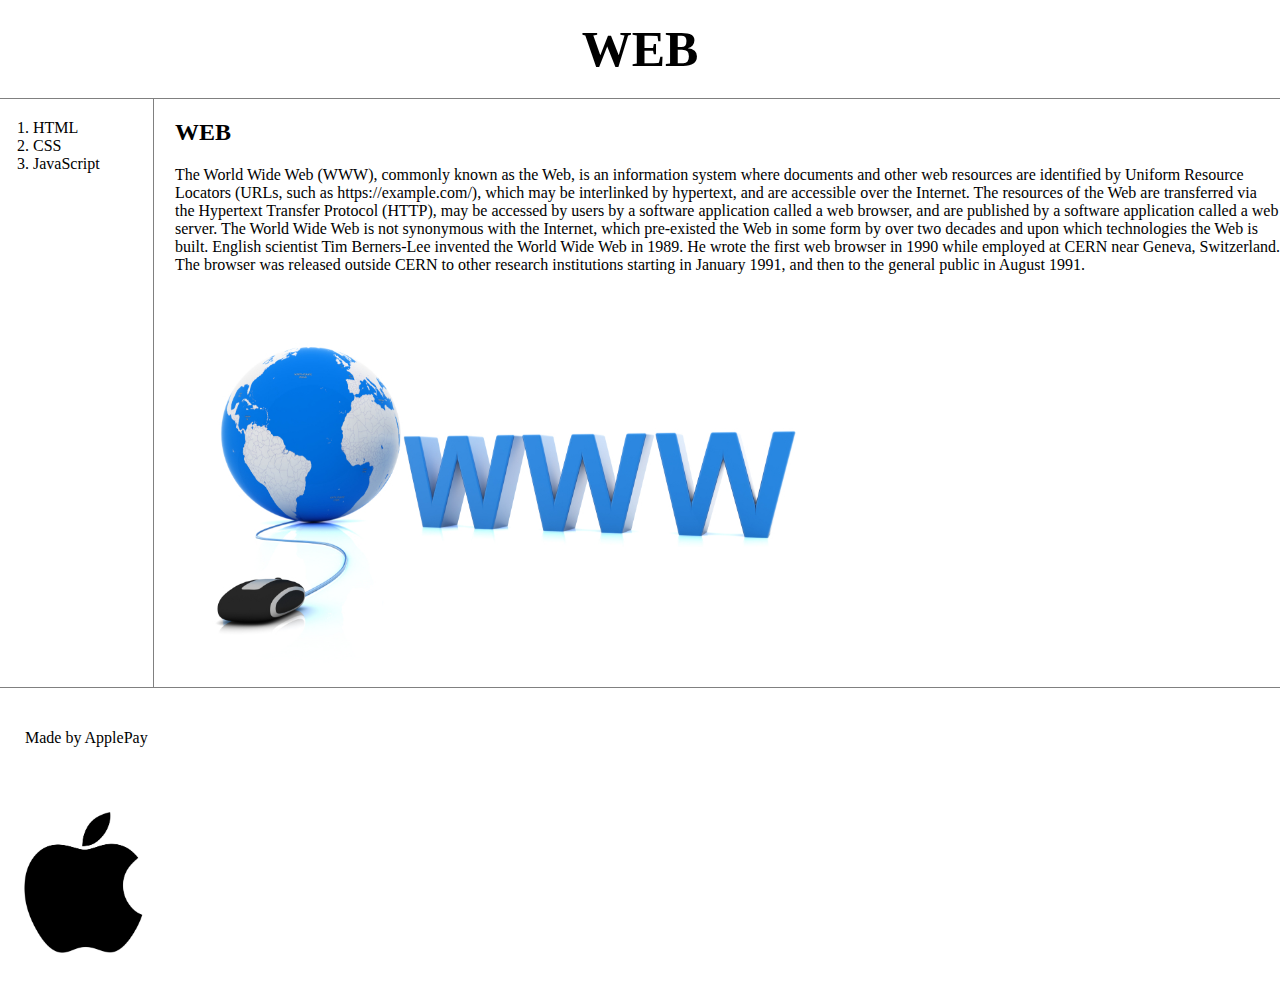
<file: index.html>
<!DOCTYPE html>
<html>
   <head>
       <title>WEB1-WEB</title>
       <meta charset="utf-8">
       <link rel="stylesheet" href="style.css">
   </head>
   <body>
     <h1><a href="index.html">WEB</a></h1>
     <div id="grid">
       <ol>
         <li><a href="1.html">HTML</a></li>
         <li><a href="2.html">CSS</a></li>
         <li><a href="3.html">JavaScript</a></li>
       </ol>
       <div id="article">
       <h2>WEB</h2>
       <p>The World Wide Web (WWW), commonly known as the Web, is an information system where documents and other web resources are identified by Uniform Resource Locators (URLs, such as https://example.com/),
          which may be interlinked by hypertext, and are accessible over the Internet. The resources of the Web are transferred via the Hypertext Transfer Protocol (HTTP),
          may be accessed by users by a software application called a web browser, and are published by a software application called a web server. The World Wide Web is not synonymous with the Internet,
          which pre-existed the Web in some form by over two decades and upon which technologies the Web is built.
          English scientist Tim Berners-Lee invented the World Wide Web in 1989. He wrote the first web browser in 1990 while employed at CERN near Geneva, Switzerland.
          The browser was released outside CERN to other research institutions starting in January 1991, and then to the general public in August 1991.</p>
          <img src="web.jpg" width="60%">
          </div>
        </div>
        <p id="beta">Made by ApplePay</p>
        <img src="applelogo.png" width="10%" id="majinzoa">
   </body>
</html>
</file>
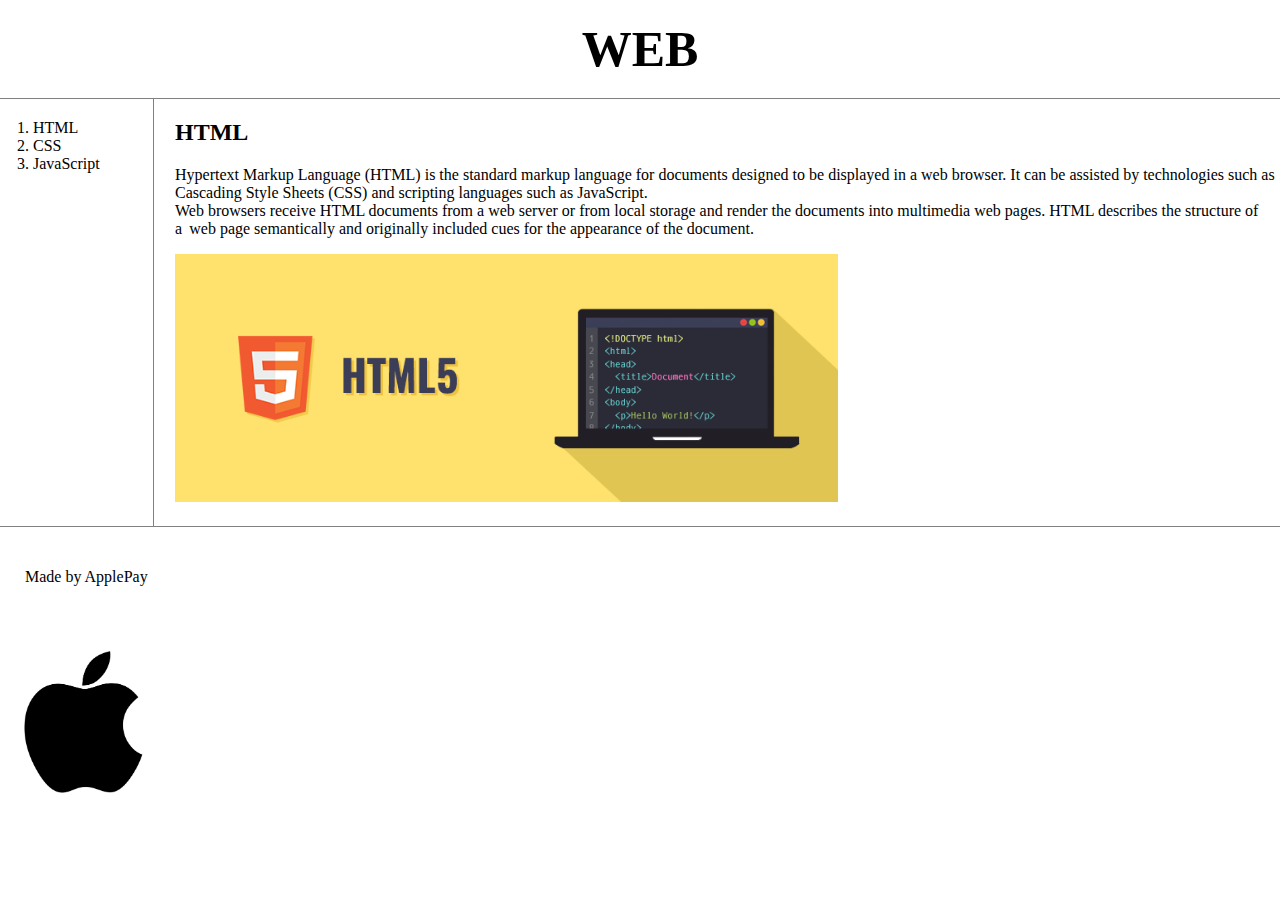
<file: 1.html>
<!DOCTYPE html>

  <head>
    <meta charset="utf-8">
    <title>WEB-HTML</title>
    <link rel="stylesheet" href="style.css">
  </head>
  <body>
<h1><a href="index.html">WEB</a></h1>
<div id="grid">
  <ol>
    <li><a href="1.html">HTML</a></li>
    <li><a href="2.html">CSS</a></li>
    <li><a href="3.html">JavaScript</a></li>
  </ol>
  <div id="article">
    <h2>HTML</h2>
    <p>
      Hypertext Markup Language (HTML) is the standard markup language for documents designed to be displayed in a web browser.
      It can be assisted by technologies such as Cascading Style Sheets (CSS) and scripting languages such as JavaScript.
      <br>
      Web browsers receive HTML documents from a web server or from local storage and render the documents into multimedia web pages.
      HTML describes the structure of a<a href="egg.html" id="shit">a</a>web page semantically and originally included cues for the appearance of the document.
    </p>

    <img src="html-illustration.png" width="60%">
  </div>
</div>
  <p id="beta">Made by ApplePay</p>
  <img src="applelogo.png" width="10%" id="majinzoa">
  </body>
</html>
</file>
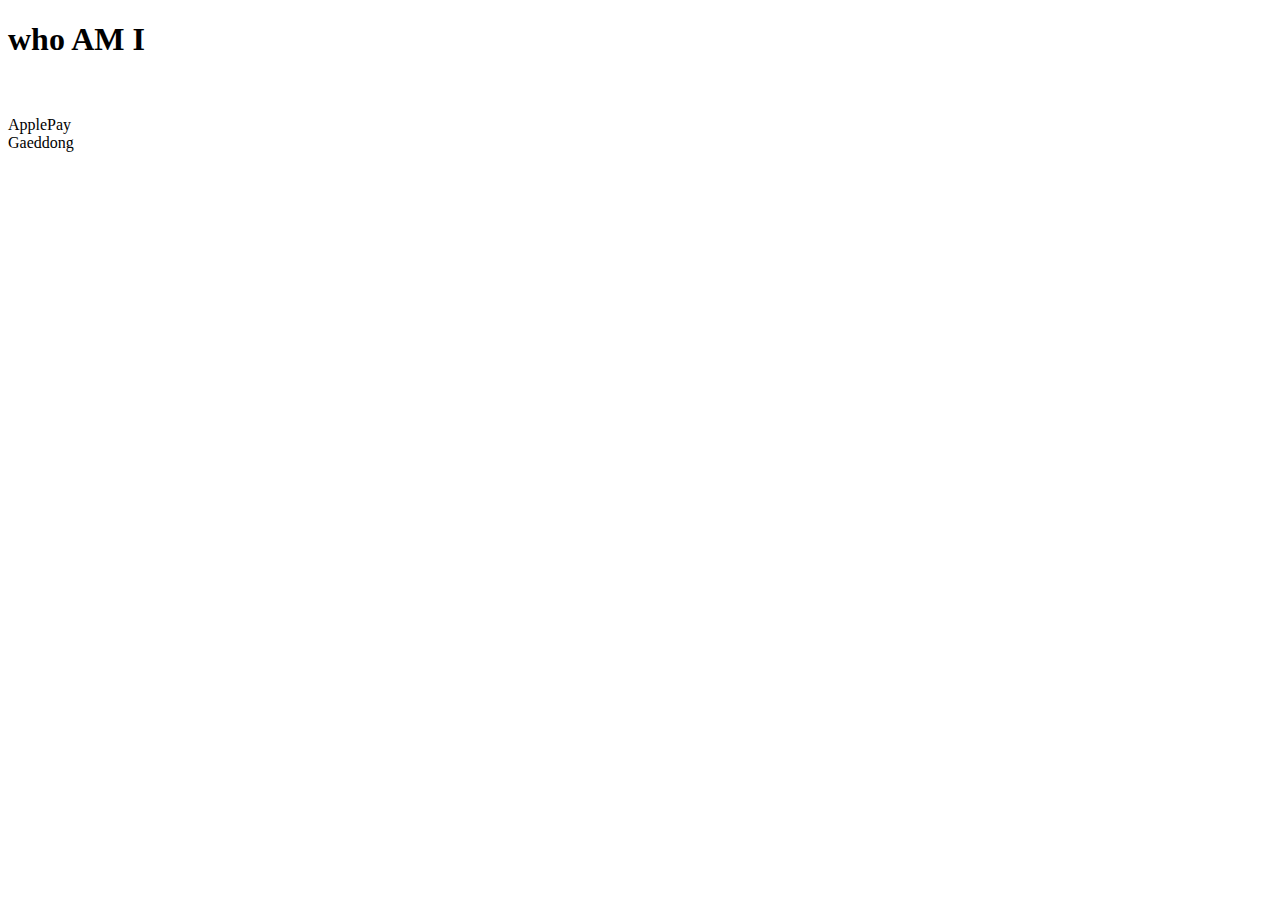
<file: 10-2.html>
<!DOCTYPE html>
<html>
  <head>
    <meta charset="utf-8">
    <title>lol</title>
    <style>
      a{
       color:black;
        text-decoration:none;
      }
      </style>
  </head>
  <body>
    <h1>who AM I </h1>
    <br>
    <br>
    <a href="shit.html">ApplePay</a>
    <br>
    <a href="choose.html">Gaeddong</a>

  </body>
</html>
</file>
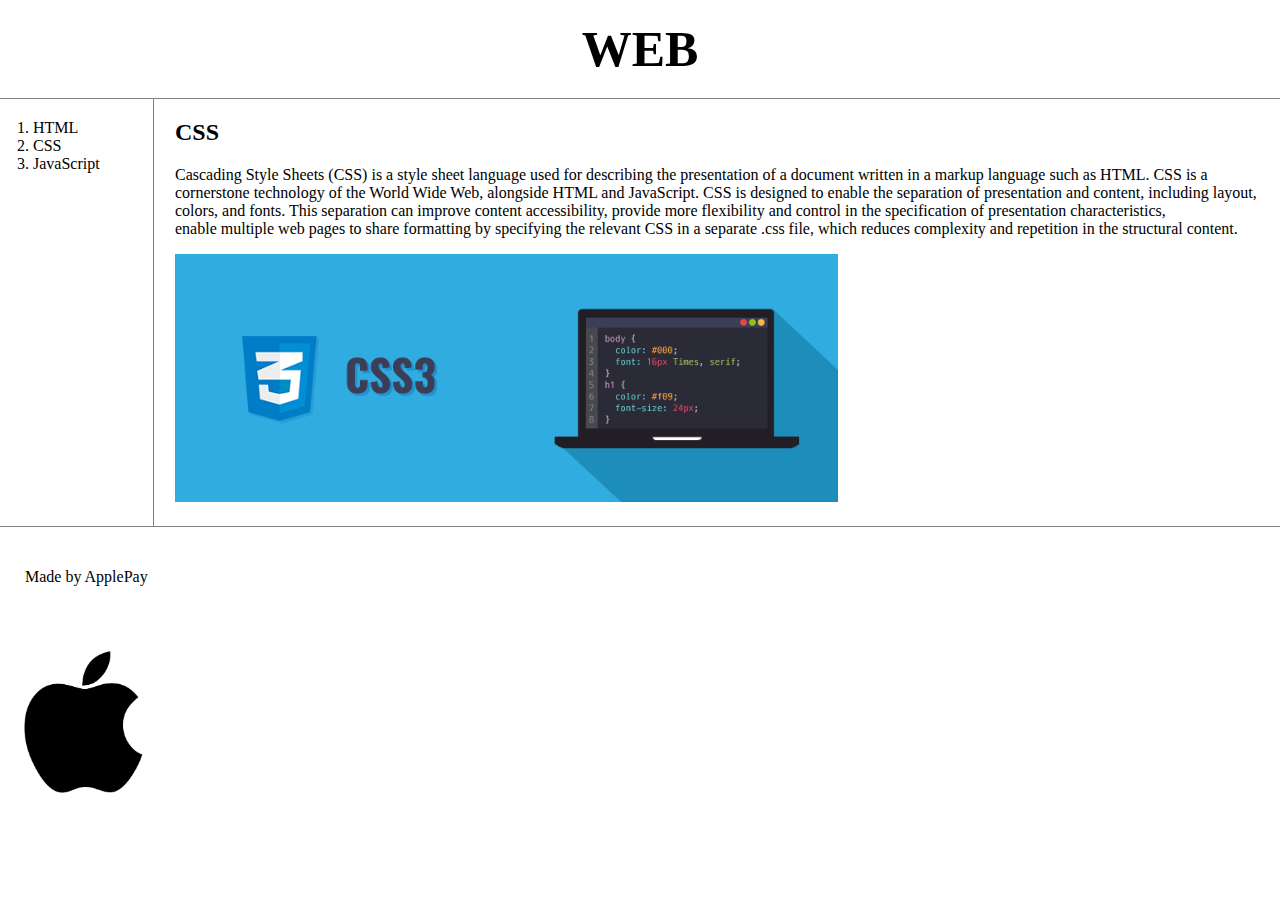
<file: 2.html>
<!DOCTYPE html>
<html>
   <head>
       <title>WEB1-CSS</title>
       <meta charset="utf-8">
       <link rel="stylesheet" href="style.css">
   </head>
   <body>
     <h1><a href="index.html">WEB</a></h1>
     <div id="grid">
       <ol>
         <li><a href="1.html">HTML</a></li>
         <li><a href="2.html">CSS</a></li>
         <li><a href="3.html">JavaScript</a></li>
       </ol>
       <div id="article">
       <h2>CSS</h2>
       <p>Cascading Style Sheets (CSS) is a style sheet language used for describing the presentation of a document written in a markup language such as HTML.
       CSS is a cornerstone technology of the World Wide Web, alongside HTML and JavaScript.
       CSS is designed to enable the separation of presentation and content, including layout, colors, and fonts.
       This separation can improve content accessibility, provide more flexibility and control in the specification of presentation characteristics,
       <br>
       enable multiple web pages to share formatting by specifying the relevant CSS in a separate .css file, which reduces complexity and repetition in the structural content.</p>
       <img src="css-illustration.png" width="60%">
     </div>
   </div>
   <p id="beta">Made by ApplePay</p>
   <img src="applelogo.png" width="10%" id="majinzoa">
   </body>
</html>
</file>
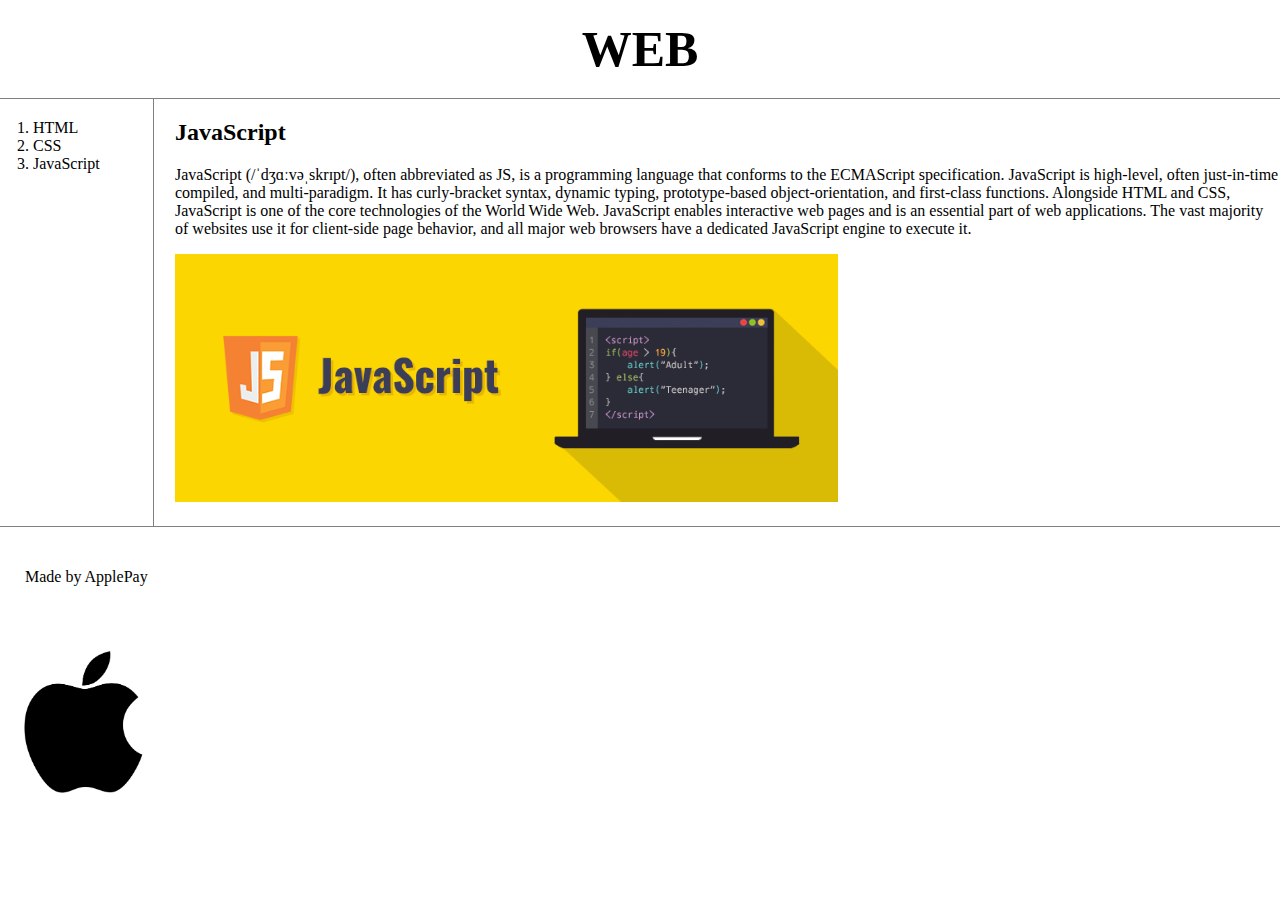
<file: 3.html>
<!DOCTYPE html>
<html>
   <head>
       <title>WEB1-JS</title>
       <meta charset="utf-8">
       <link rel="stylesheet" href="style.css">
   </head>
   <body>
     <h1><a href="index.html">WEB</a></h1>
     <div id="grid">
       <ol>
         <li><a href="1.html">HTML</a></li>
         <li><a href="2.html">CSS</a></li>
         <li><a href="3.html">JavaScript</a></li>
       </ol>
       <div id="article">
       <h2>JavaScript</h2>
       <p>JavaScript (/ˈdʒɑːvəˌskrɪpt/), often abbreviated as JS, is a programming language that conforms to the ECMAScript specification.
       JavaScript is high-level, often just-in-time compiled, and multi-paradigm. It has curly-bracket syntax, dynamic typing, prototype-based object-orientation, and first-class functions.
       Alongside HTML and CSS, JavaScript is one of the core technologies of the World Wide Web. JavaScript enables interactive web pages and is an essential part of web applications.
       The vast majority of websites use it for client-side page behavior, and all major web browsers have a dedicated JavaScript engine to execute it.</p>
       <img src="javascript-illustration.png" width="60%">
     </div>
   </div>
   <p id="beta">Made by ApplePay   </p>
   <img src="applelogo.png" width="10%" id="majinzoa">
   </body>
</html>
</file>
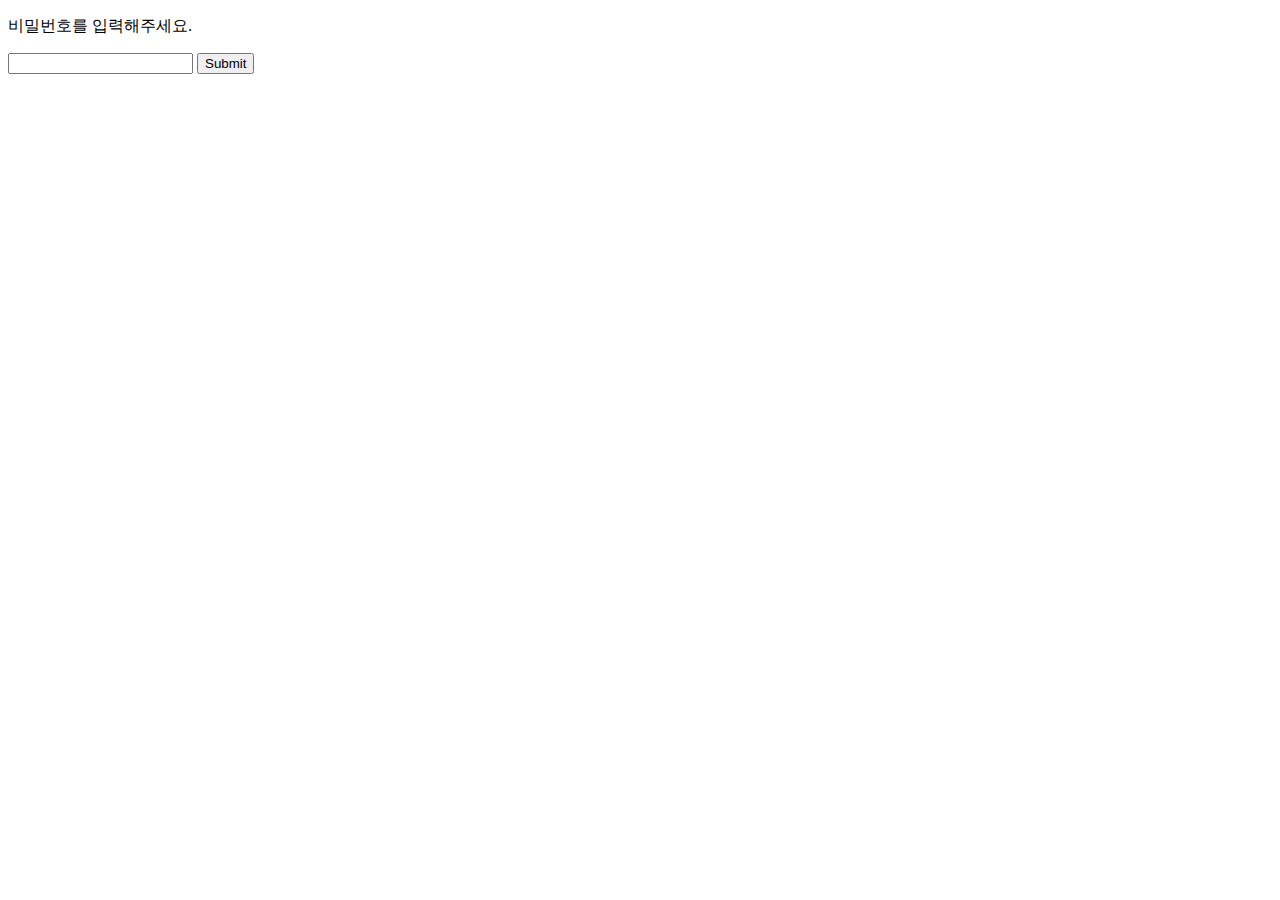
<file: 8-1.html>
<!DOCTYPE html>
<html>
<head>
     <meta charset="utf-8">
</head>
<body>
  <form action="8-2.php">
      <p>비밀번호를 입력해주세요.</p>
      <input type="text" name="password">
      <input type="submit">
  </form>
</body>
</html>
</file>
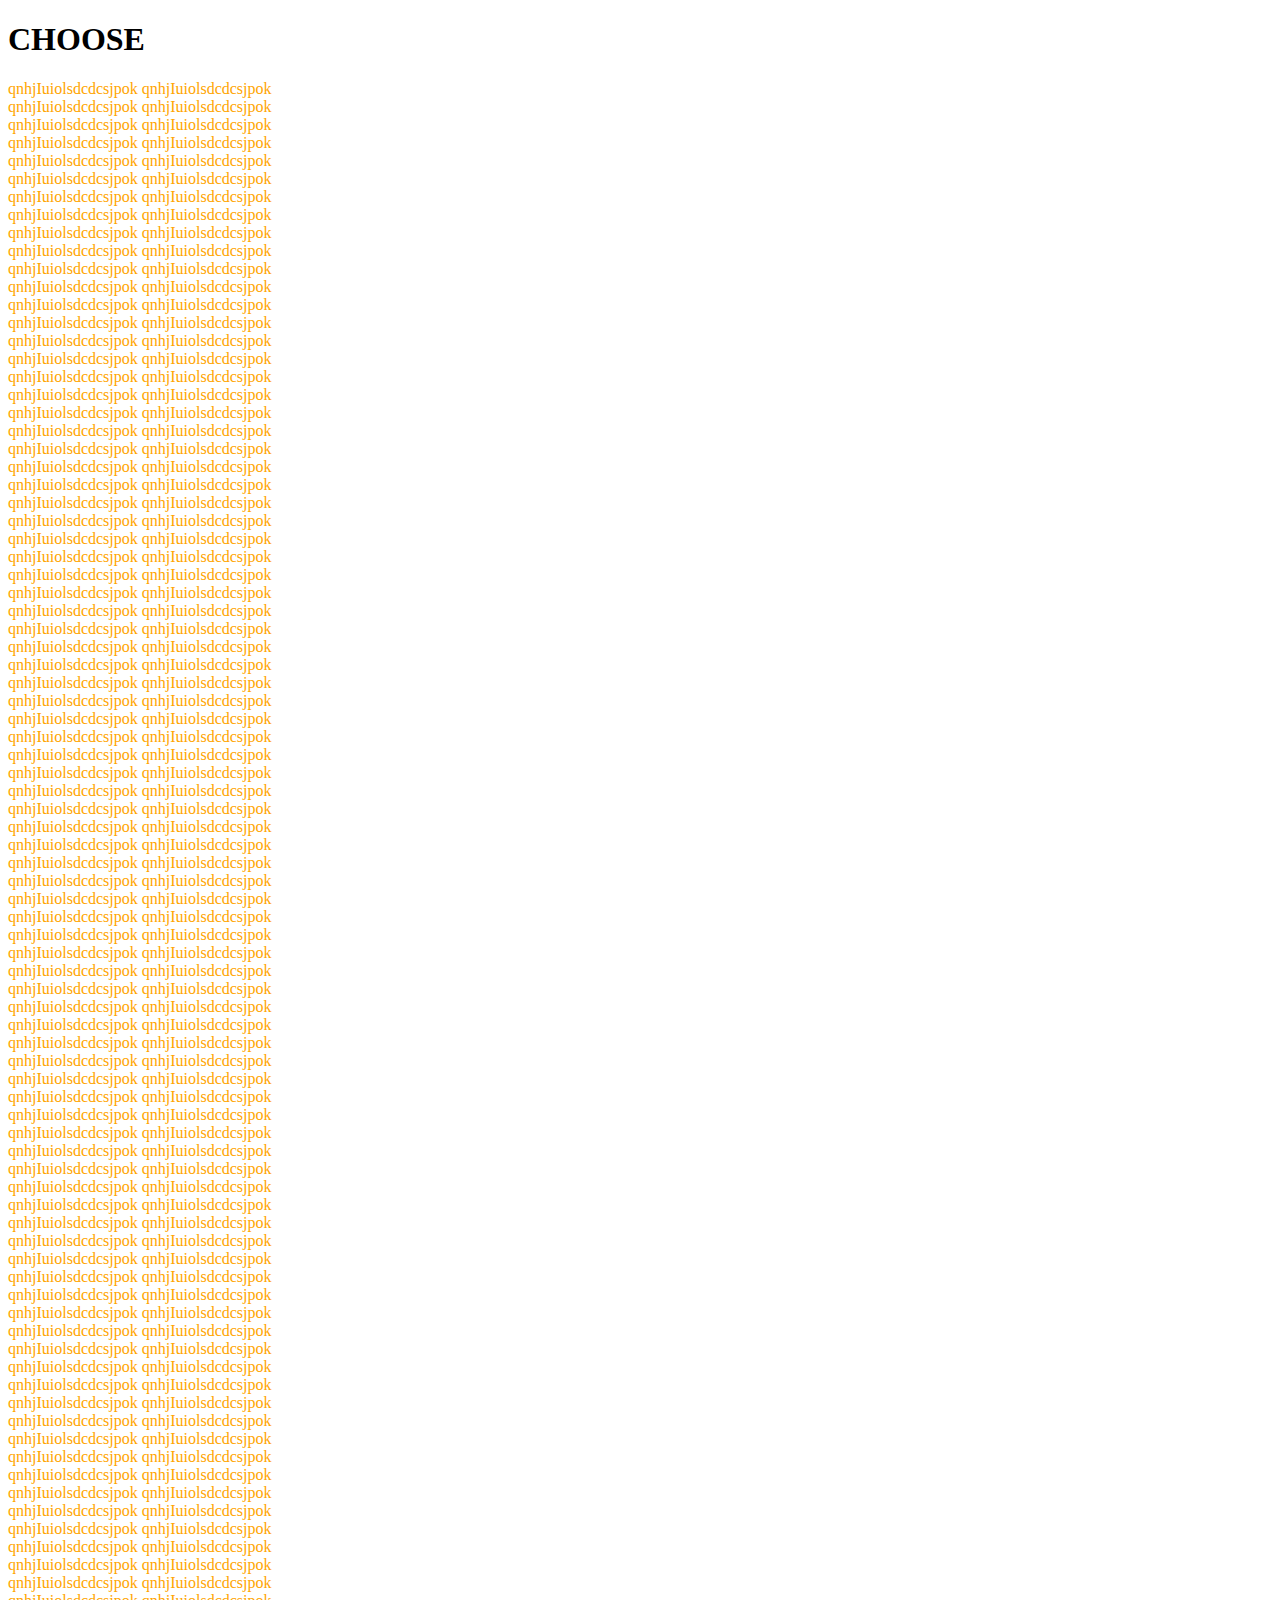
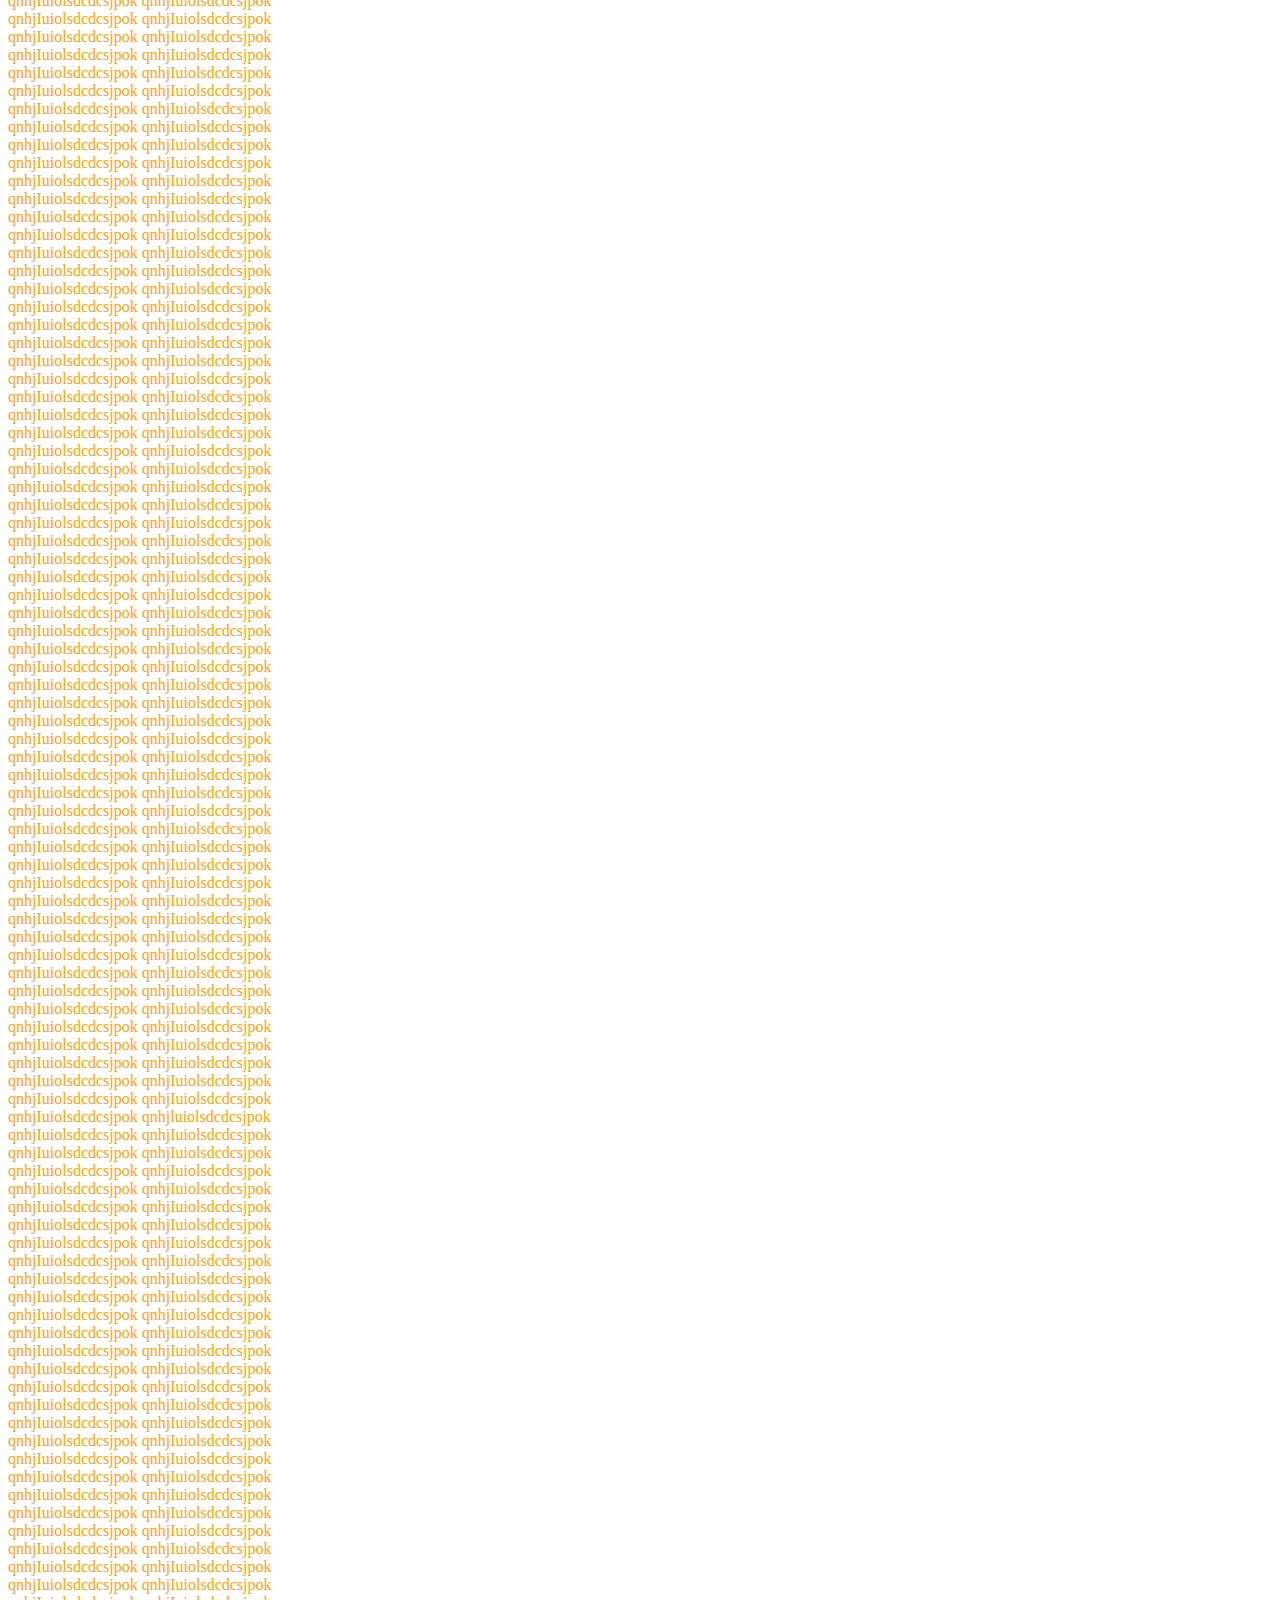
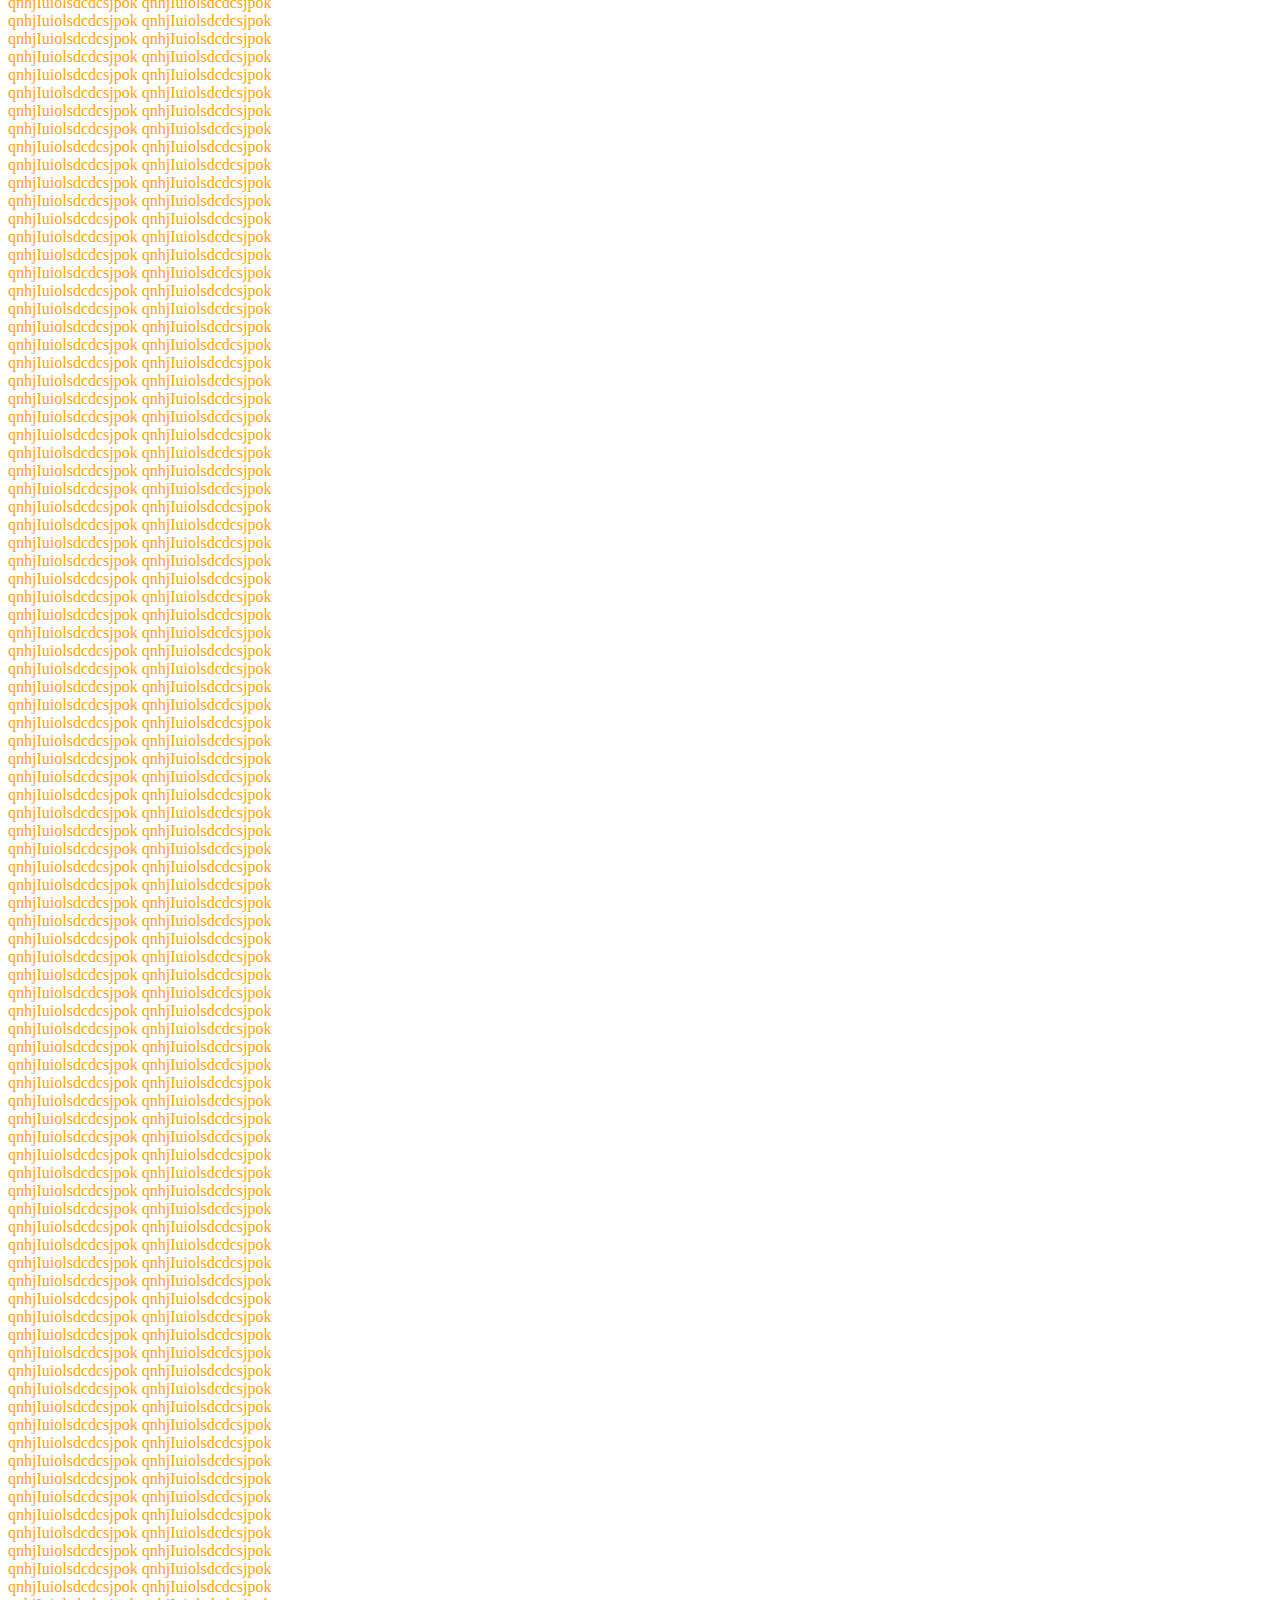
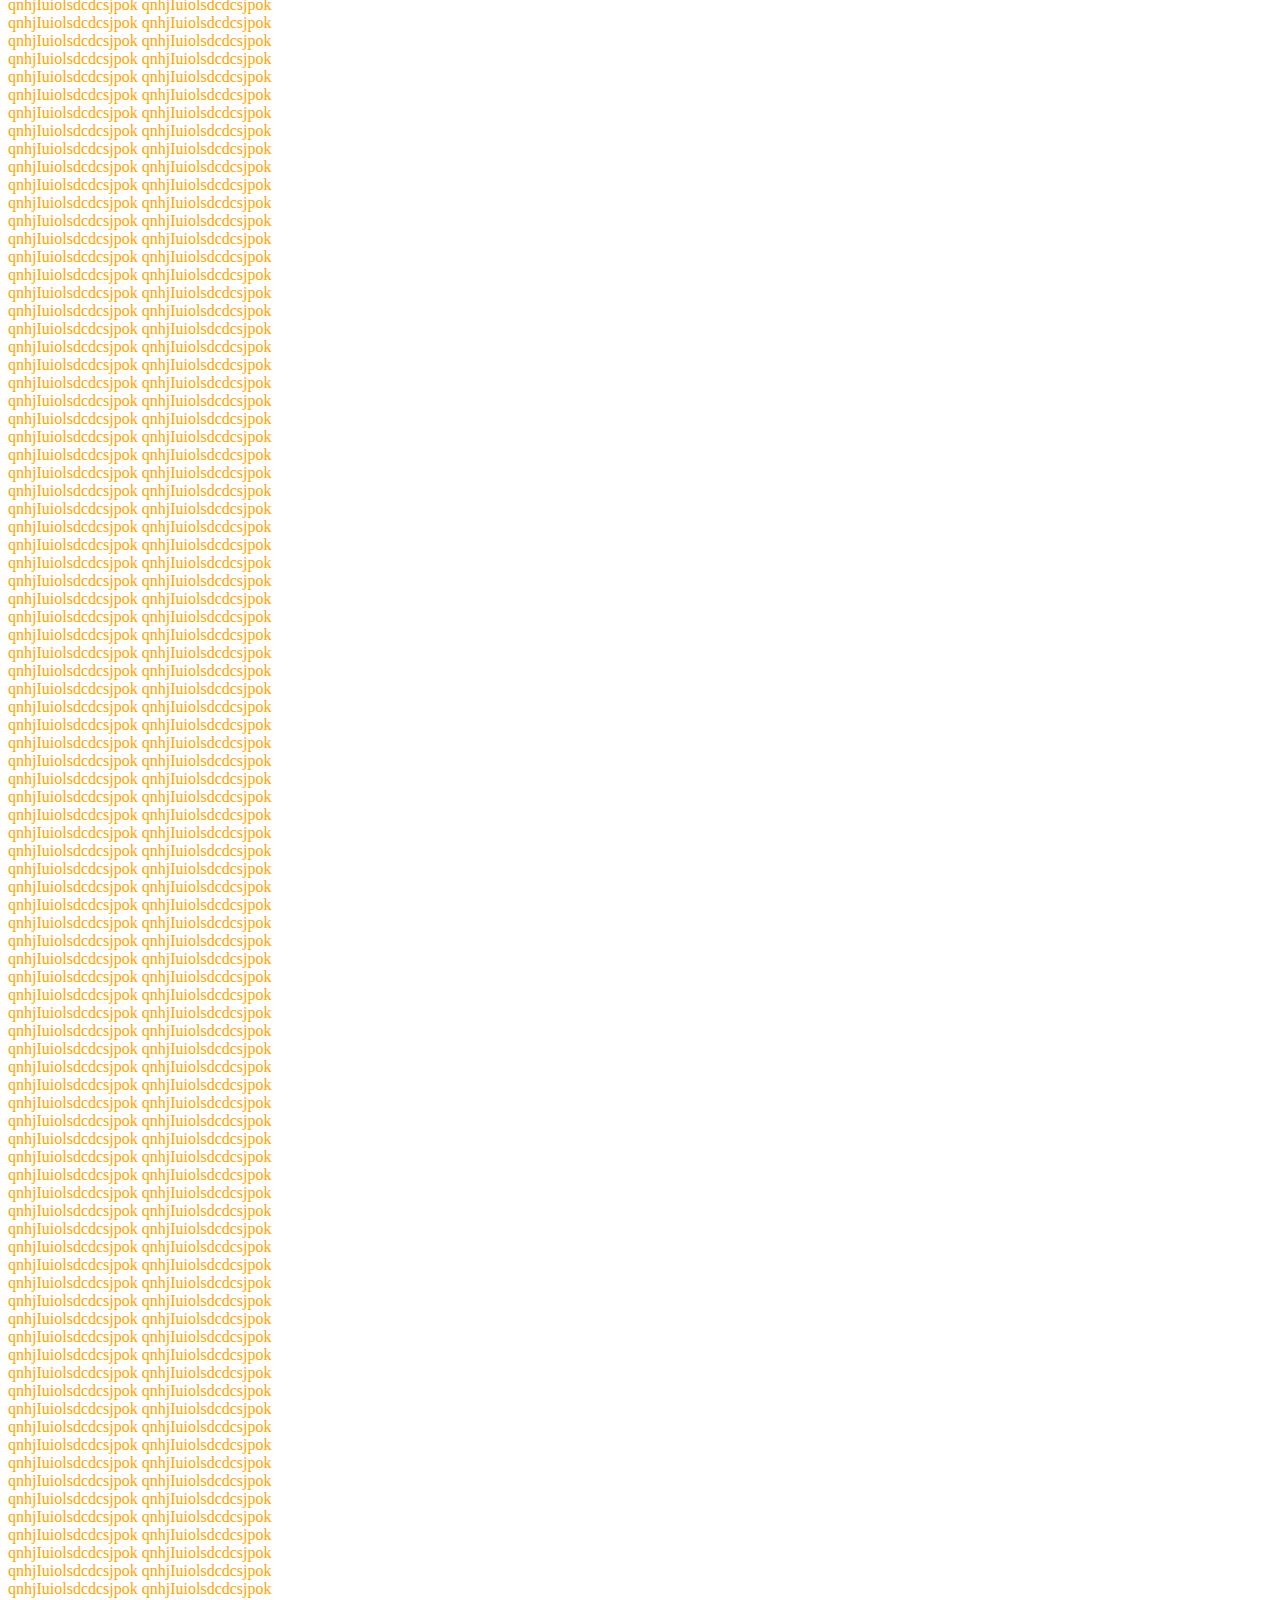
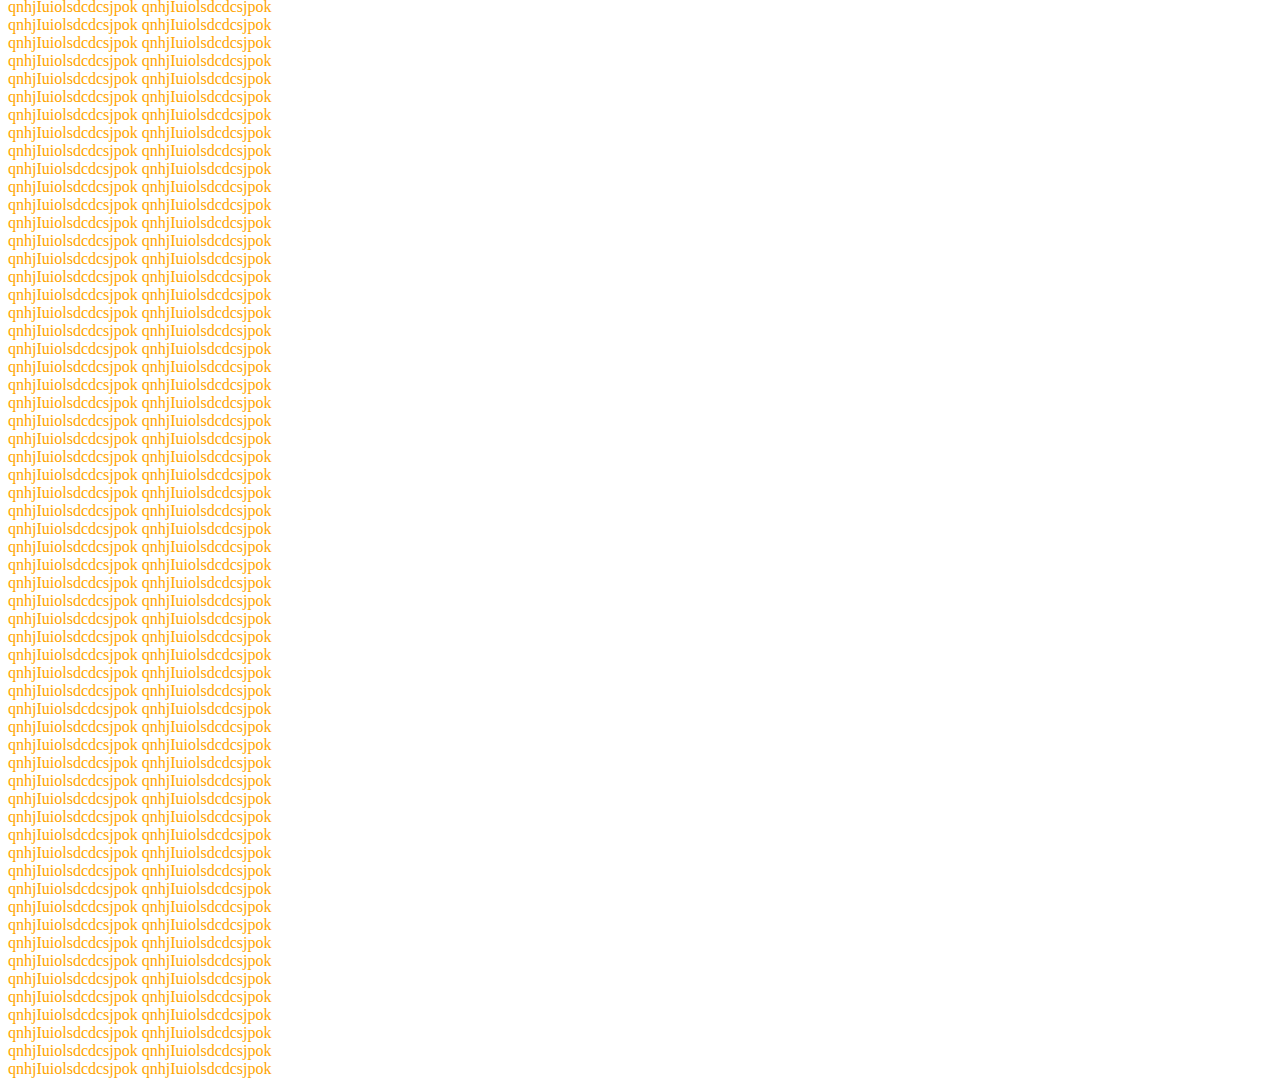
<file: choose.html>
<!DOCTYPE html>
<html>
  <head>
    <meta charset="utf-8">
    <title>Choose</title>
    <h1>CHOOSE</h1>
    <style>
      a{
       text-decoration:none;
        color:orange;
      }
    </style>
  </head>
  <body>
    <a href="10-1.html">qnhjIuiolsdcdcsjpok</a>                 <a href="10-1.html">qnhjIuiolsdcdcsjpok</a>
<br>
<a href="10-1.html">qnhjIuiolsdcdcsjpok</a>                 <a href="10-1.html">qnhjIuiolsdcdcsjpok</a>
<br>
<a href="10-1.html">qnhjIuiolsdcdcsjpok</a>                 <a href="10-1.html">qnhjIuiolsdcdcsjpok</a>
<br>
<a href="10-1.html">qnhjIuiolsdcdcsjpok</a>                 <a href="10-1.html">qnhjIuiolsdcdcsjpok</a>
<br>
<a href="10-1.html">qnhjIuiolsdcdcsjpok</a>                 <a href="10-1.html">qnhjIuiolsdcdcsjpok</a>
<br>
<a href="10-1.html">qnhjIuiolsdcdcsjpok</a>                 <a href="10-1.html">qnhjIuiolsdcdcsjpok</a>
<br>
<a href="10-1.html">qnhjIuiolsdcdcsjpok</a>                 <a href="10-1.html">qnhjIuiolsdcdcsjpok</a>
<br>
<a href="10-1.html">qnhjIuiolsdcdcsjpok</a>                 <a href="10-1.html">qnhjIuiolsdcdcsjpok</a>
<br>
<a href="10-1.html">qnhjIuiolsdcdcsjpok</a>                 <a href="10-1.html">qnhjIuiolsdcdcsjpok</a>
<br>
<a href="10-1.html">qnhjIuiolsdcdcsjpok</a>                 <a href="10-1.html">qnhjIuiolsdcdcsjpok</a>
<br>
<a href="10-1.html">qnhjIuiolsdcdcsjpok</a>                 <a href="10-1.html">qnhjIuiolsdcdcsjpok</a>
<br>
<a href="10-1.html">qnhjIuiolsdcdcsjpok</a>                 <a href="10-1.html">qnhjIuiolsdcdcsjpok</a>
<br>
<a href="10-1.html">qnhjIuiolsdcdcsjpok</a>                 <a href="10-1.html">qnhjIuiolsdcdcsjpok</a>
<br>
<a href="10-1.html">qnhjIuiolsdcdcsjpok</a>                 <a href="10-1.html">qnhjIuiolsdcdcsjpok</a>
<br>
<a href="10-1.html">qnhjIuiolsdcdcsjpok</a>                 <a href="10-1.html">qnhjIuiolsdcdcsjpok</a>
<br>
<a href="10-1.html">qnhjIuiolsdcdcsjpok</a>                 <a href="10-1.html">qnhjIuiolsdcdcsjpok</a>
<br>
<a href="10-1.html">qnhjIuiolsdcdcsjpok</a>                 <a href="10-1.html">qnhjIuiolsdcdcsjpok</a>
<br>
<a href="10-1.html">qnhjIuiolsdcdcsjpok</a>                 <a href="10-1.html">qnhjIuiolsdcdcsjpok</a>
<br>
<a href="10-1.html">qnhjIuiolsdcdcsjpok</a>                 <a href="10-1.html">qnhjIuiolsdcdcsjpok</a>
<br>
<a href="10-1.html">qnhjIuiolsdcdcsjpok</a>                 <a href="10-1.html">qnhjIuiolsdcdcsjpok</a>
<br>
<a href="10-1.html">qnhjIuiolsdcdcsjpok</a>                 <a href="10-1.html">qnhjIuiolsdcdcsjpok</a>
<br>
<a href="10-1.html">qnhjIuiolsdcdcsjpok</a>                 <a href="10-1.html">qnhjIuiolsdcdcsjpok</a>
<br>
<a href="10-1.html">qnhjIuiolsdcdcsjpok</a>                 <a href="10-1.html">qnhjIuiolsdcdcsjpok</a>
<br>
<a href="10-1.html">qnhjIuiolsdcdcsjpok</a>                 <a href="10-1.html">qnhjIuiolsdcdcsjpok</a>
<br>
<a href="10-1.html">qnhjIuiolsdcdcsjpok</a>                 <a href="10-1.html">qnhjIuiolsdcdcsjpok</a>
<br>
<a href="10-1.html">qnhjIuiolsdcdcsjpok</a>                 <a href="10-1.html">qnhjIuiolsdcdcsjpok</a>
<br>
<a href="10-1.html">qnhjIuiolsdcdcsjpok</a>                 <a href="10-1.html">qnhjIuiolsdcdcsjpok</a>
<br>
<a href="10-1.html">qnhjIuiolsdcdcsjpok</a>                 <a href="10-1.html">qnhjIuiolsdcdcsjpok</a>
<br>
<a href="10-1.html">qnhjIuiolsdcdcsjpok</a>                 <a href="10-1.html">qnhjIuiolsdcdcsjpok</a>
<br>
<a href="10-1.html">qnhjIuiolsdcdcsjpok</a>                 <a href="10-1.html">qnhjIuiolsdcdcsjpok</a>
<br>
<a href="10-1.html">qnhjIuiolsdcdcsjpok</a>                 <a href="10-1.html">qnhjIuiolsdcdcsjpok</a>
<br>
<a href="10-1.html">qnhjIuiolsdcdcsjpok</a>                 <a href="10-1.html">qnhjIuiolsdcdcsjpok</a>
<br>
<a href="10-1.html">qnhjIuiolsdcdcsjpok</a>                 <a href="10-1.html">qnhjIuiolsdcdcsjpok</a>
<br>
<a href="10-1.html">qnhjIuiolsdcdcsjpok</a>                 <a href="10-1.html">qnhjIuiolsdcdcsjpok</a>
<br>
<a href="10-1.html">qnhjIuiolsdcdcsjpok</a>                 <a href="10-1.html">qnhjIuiolsdcdcsjpok</a>
<br>
<a href="10-1.html">qnhjIuiolsdcdcsjpok</a>                 <a href="10-1.html">qnhjIuiolsdcdcsjpok</a>
<br>
<a href="10-1.html">qnhjIuiolsdcdcsjpok</a>                 <a href="10-1.html">qnhjIuiolsdcdcsjpok</a>
<br>
<a href="10-1.html">qnhjIuiolsdcdcsjpok</a>                 <a href="10-1.html">qnhjIuiolsdcdcsjpok</a>
<br>
<a href="10-1.html">qnhjIuiolsdcdcsjpok</a>                 <a href="10-1.html">qnhjIuiolsdcdcsjpok</a>
<br>
<a href="10-1.html">qnhjIuiolsdcdcsjpok</a>                 <a href="10-1.html">qnhjIuiolsdcdcsjpok</a>
<br>
<a href="10-1.html">qnhjIuiolsdcdcsjpok</a>                 <a href="10-1.html">qnhjIuiolsdcdcsjpok</a>
<br>
<a href="10-1.html">qnhjIuiolsdcdcsjpok</a>                 <a href="10-1.html">qnhjIuiolsdcdcsjpok</a>
<br>
<a href="10-1.html">qnhjIuiolsdcdcsjpok</a>                 <a href="10-1.html">qnhjIuiolsdcdcsjpok</a>
<br>
<a href="10-1.html">qnhjIuiolsdcdcsjpok</a>                 <a href="10-1.html">qnhjIuiolsdcdcsjpok</a>
<br>
<a href="10-1.html">qnhjIuiolsdcdcsjpok</a>                 <a href="10-1.html">qnhjIuiolsdcdcsjpok</a>
<br>
<a href="10-1.html">qnhjIuiolsdcdcsjpok</a>                 <a href="10-1.html">qnhjIuiolsdcdcsjpok</a>
<br>
<a href="10-1.html">qnhjIuiolsdcdcsjpok</a>                 <a href="10-1.html">qnhjIuiolsdcdcsjpok</a>
<br>
<a href="10-1.html">qnhjIuiolsdcdcsjpok</a>                 <a href="10-1.html">qnhjIuiolsdcdcsjpok</a>
<br>
<a href="10-1.html">qnhjIuiolsdcdcsjpok</a>                 <a href="10-1.html">qnhjIuiolsdcdcsjpok</a>
<br>
<a href="10-1.html">qnhjIuiolsdcdcsjpok</a>                 <a href="10-1.html">qnhjIuiolsdcdcsjpok</a>
<br>
<a href="10-1.html">qnhjIuiolsdcdcsjpok</a>                 <a href="10-1.html">qnhjIuiolsdcdcsjpok</a>
<br>
<a href="10-1.html">qnhjIuiolsdcdcsjpok</a>                 <a href="10-1.html">qnhjIuiolsdcdcsjpok</a>
<br>
<a href="10-1.html">qnhjIuiolsdcdcsjpok</a>                 <a href="10-1.html">qnhjIuiolsdcdcsjpok</a>
<br>
<a href="10-1.html">qnhjIuiolsdcdcsjpok</a>                 <a href="10-1.html">qnhjIuiolsdcdcsjpok</a>
<br>
<a href="10-1.html">qnhjIuiolsdcdcsjpok</a>                 <a href="10-1.html">qnhjIuiolsdcdcsjpok</a>
<br>
<a href="10-1.html">qnhjIuiolsdcdcsjpok</a>                 <a href="10-1.html">qnhjIuiolsdcdcsjpok</a>
<br>
<a href="10-1.html">qnhjIuiolsdcdcsjpok</a>                 <a href="10-1.html">qnhjIuiolsdcdcsjpok</a>
<br>
<a href="10-1.html">qnhjIuiolsdcdcsjpok</a>                 <a href="10-1.html">qnhjIuiolsdcdcsjpok</a>
<br>
<a href="10-1.html">qnhjIuiolsdcdcsjpok</a>                 <a href="10-1.html">qnhjIuiolsdcdcsjpok</a>
<br>
<a href="10-1.html">qnhjIuiolsdcdcsjpok</a>                 <a href="10-1.html">qnhjIuiolsdcdcsjpok</a>
<br>
<a href="10-1.html">qnhjIuiolsdcdcsjpok</a>                 <a href="10-1.html">qnhjIuiolsdcdcsjpok</a>
<br>
<a href="10-1.html">qnhjIuiolsdcdcsjpok</a>                 <a href="10-1.html">qnhjIuiolsdcdcsjpok</a>
<br>
<a href="10-1.html">qnhjIuiolsdcdcsjpok</a>                 <a href="10-1.html">qnhjIuiolsdcdcsjpok</a>
<br>
<a href="10-1.html">qnhjIuiolsdcdcsjpok</a>                 <a href="10-1.html">qnhjIuiolsdcdcsjpok</a>
<br>
<a href="10-1.html">qnhjIuiolsdcdcsjpok</a>                 <a href="10-1.html">qnhjIuiolsdcdcsjpok</a>
<br>
<a href="10-1.html">qnhjIuiolsdcdcsjpok</a>                 <a href="10-1.html">qnhjIuiolsdcdcsjpok</a>
<br>
<a href="10-1.html">qnhjIuiolsdcdcsjpok</a>                 <a href="10-1.html">qnhjIuiolsdcdcsjpok</a>
<br>
<a href="10-1.html">qnhjIuiolsdcdcsjpok</a>                 <a href="10-1.html">qnhjIuiolsdcdcsjpok</a>
<br>
<a href="10-1.html">qnhjIuiolsdcdcsjpok</a>                 <a href="10-1.html">qnhjIuiolsdcdcsjpok</a>
<br>
<a href="10-1.html">qnhjIuiolsdcdcsjpok</a>                 <a href="10-1.html">qnhjIuiolsdcdcsjpok</a>
<br>
<a href="10-1.html">qnhjIuiolsdcdcsjpok</a>                 <a href="10-1.html">qnhjIuiolsdcdcsjpok</a>
<br>
<a href="10-1.html">qnhjIuiolsdcdcsjpok</a>                 <a href="10-1.html">qnhjIuiolsdcdcsjpok</a>
<br>
<a href="10-1.html">qnhjIuiolsdcdcsjpok</a>                 <a href="10-1.html">qnhjIuiolsdcdcsjpok</a>
<br>
<a href="10-1.html">qnhjIuiolsdcdcsjpok</a>                 <a href="10-1.html">qnhjIuiolsdcdcsjpok</a>
<br>
<a href="10-1.html">qnhjIuiolsdcdcsjpok</a>                 <a href="10-1.html">qnhjIuiolsdcdcsjpok</a>
<br>
<a href="10-1.html">qnhjIuiolsdcdcsjpok</a>                 <a href="10-1.html">qnhjIuiolsdcdcsjpok</a>
<br>
<a href="10-1.html">qnhjIuiolsdcdcsjpok</a>                 <a href="10-1.html">qnhjIuiolsdcdcsjpok</a>
<br>
<a href="10-1.html">qnhjIuiolsdcdcsjpok</a>                 <a href="10-1.html">qnhjIuiolsdcdcsjpok</a>
<br>
<a href="10-1.html">qnhjIuiolsdcdcsjpok</a>                 <a href="10-1.html">qnhjIuiolsdcdcsjpok</a>
<br>
<a href="10-1.html">qnhjIuiolsdcdcsjpok</a>                 <a href="10-1.html">qnhjIuiolsdcdcsjpok</a>
<br>
<a href="10-1.html">qnhjIuiolsdcdcsjpok</a>                 <a href="10-1.html">qnhjIuiolsdcdcsjpok</a>
<br>
<a href="10-1.html">qnhjIuiolsdcdcsjpok</a>                 <a href="10-1.html">qnhjIuiolsdcdcsjpok</a>
<br>
<a href="10-1.html">qnhjIuiolsdcdcsjpok</a>                 <a href="10-1.html">qnhjIuiolsdcdcsjpok</a>
<br>
<a href="10-1.html">qnhjIuiolsdcdcsjpok</a>                 <a href="10-1.html">qnhjIuiolsdcdcsjpok</a>
<br>
<a href="10-1.html">qnhjIuiolsdcdcsjpok</a>                 <a href="10-1.html">qnhjIuiolsdcdcsjpok</a>
<br>
<a href="10-1.html">qnhjIuiolsdcdcsjpok</a>                 <a href="10-1.html">qnhjIuiolsdcdcsjpok</a>
<br>
<a href="10-1.html">qnhjIuiolsdcdcsjpok</a>                 <a href="10-1.html">qnhjIuiolsdcdcsjpok</a>
<br>
<a href="10-1.html">qnhjIuiolsdcdcsjpok</a>                 <a href="10-1.html">qnhjIuiolsdcdcsjpok</a>
<br>
<a href="10-1.html">qnhjIuiolsdcdcsjpok</a>                 <a href="10-1.html">qnhjIuiolsdcdcsjpok</a>
<br>
<a href="10-1.html">qnhjIuiolsdcdcsjpok</a>                 <a href="10-1.html">qnhjIuiolsdcdcsjpok</a>
<br>
<a href="10-1.html">qnhjIuiolsdcdcsjpok</a>                 <a href="10-1.html">qnhjIuiolsdcdcsjpok</a>
<br>
<a href="10-1.html">qnhjIuiolsdcdcsjpok</a>                 <a href="10-1.html">qnhjIuiolsdcdcsjpok</a>
<br>
<a href="10-1.html">qnhjIuiolsdcdcsjpok</a>                 <a href="10-1.html">qnhjIuiolsdcdcsjpok</a>
<br>
<a href="10-1.html">qnhjIuiolsdcdcsjpok</a>                 <a href="10-1.html">qnhjIuiolsdcdcsjpok</a>
<br>
<a href="10-1.html">qnhjIuiolsdcdcsjpok</a>                 <a href="10-1.html">qnhjIuiolsdcdcsjpok</a>
<br>
<a href="10-1.html">qnhjIuiolsdcdcsjpok</a>                 <a href="10-1.html">qnhjIuiolsdcdcsjpok</a>
<br>
<a href="10-1.html">qnhjIuiolsdcdcsjpok</a>                 <a href="10-1.html">qnhjIuiolsdcdcsjpok</a>
<br>
<a href="10-1.html">qnhjIuiolsdcdcsjpok</a>                 <a href="10-1.html">qnhjIuiolsdcdcsjpok</a>
<br>
<a href="10-1.html">qnhjIuiolsdcdcsjpok</a>                 <a href="10-1.html">qnhjIuiolsdcdcsjpok</a>
<br>
<a href="10-1.html">qnhjIuiolsdcdcsjpok</a>                 <a href="10-1.html">qnhjIuiolsdcdcsjpok</a>
<br>
<a href="10-1.html">qnhjIuiolsdcdcsjpok</a>                 <a href="10-1.html">qnhjIuiolsdcdcsjpok</a>
<br>
<a href="10-1.html">qnhjIuiolsdcdcsjpok</a>                 <a href="10-1.html">qnhjIuiolsdcdcsjpok</a>
<br>
<a href="10-1.html">qnhjIuiolsdcdcsjpok</a>                 <a href="10-1.html">qnhjIuiolsdcdcsjpok</a>
<br>
<a href="10-1.html">qnhjIuiolsdcdcsjpok</a>                 <a href="10-1.html">qnhjIuiolsdcdcsjpok</a>
<br>
<a href="10-1.html">qnhjIuiolsdcdcsjpok</a>                 <a href="10-1.html">qnhjIuiolsdcdcsjpok</a>
<br>
<a href="10-1.html">qnhjIuiolsdcdcsjpok</a>                 <a href="10-1.html">qnhjIuiolsdcdcsjpok</a>
<br>
<a href="10-1.html">qnhjIuiolsdcdcsjpok</a>                 <a href="10-1.html">qnhjIuiolsdcdcsjpok</a>
<br>
<a href="10-1.html">qnhjIuiolsdcdcsjpok</a>                 <a href="10-1.html">qnhjIuiolsdcdcsjpok</a>
<br>
<a href="10-1.html">qnhjIuiolsdcdcsjpok</a>                 <a href="10-1.html">qnhjIuiolsdcdcsjpok</a>
<br>
<a href="10-1.html">qnhjIuiolsdcdcsjpok</a>                 <a href="10-1.html">qnhjIuiolsdcdcsjpok</a>
<br>
<a href="10-1.html">qnhjIuiolsdcdcsjpok</a>                 <a href="10-1.html">qnhjIuiolsdcdcsjpok</a>
<br>
<a href="10-1.html">qnhjIuiolsdcdcsjpok</a>                 <a href="10-1.html">qnhjIuiolsdcdcsjpok</a>
<br>
<a href="10-1.html">qnhjIuiolsdcdcsjpok</a>                 <a href="10-1.html">qnhjIuiolsdcdcsjpok</a>
<br>
<a href="10-1.html">qnhjIuiolsdcdcsjpok</a>                 <a href="10-1.html">qnhjIuiolsdcdcsjpok</a>
<br>
<a href="10-1.html">qnhjIuiolsdcdcsjpok</a>                 <a href="10-1.html">qnhjIuiolsdcdcsjpok</a>
<br>
<a href="10-1.html">qnhjIuiolsdcdcsjpok</a>                 <a href="10-1.html">qnhjIuiolsdcdcsjpok</a>
<br>
<a href="10-1.html">qnhjIuiolsdcdcsjpok</a>                 <a href="10-1.html">qnhjIuiolsdcdcsjpok</a>
<br>
<a href="10-1.html">qnhjIuiolsdcdcsjpok</a>                 <a href="10-1.html">qnhjIuiolsdcdcsjpok</a>
<br>
<a href="10-1.html">qnhjIuiolsdcdcsjpok</a>                 <a href="10-1.html">qnhjIuiolsdcdcsjpok</a>
<br>
<a href="10-1.html">qnhjIuiolsdcdcsjpok</a>                 <a href="10-1.html">qnhjIuiolsdcdcsjpok</a>
<br>
<a href="10-1.html">qnhjIuiolsdcdcsjpok</a>                 <a href="10-1.html">qnhjIuiolsdcdcsjpok</a>
<br>
<a href="10-1.html">qnhjIuiolsdcdcsjpok</a>                 <a href="10-1.html">qnhjIuiolsdcdcsjpok</a>
<br>
<a href="10-1.html">qnhjIuiolsdcdcsjpok</a>                 <a href="10-1.html">qnhjIuiolsdcdcsjpok</a>
<br>
<a href="10-1.html">qnhjIuiolsdcdcsjpok</a>                 <a href="10-1.html">qnhjIuiolsdcdcsjpok</a>
<br>
<a href="10-1.html">qnhjIuiolsdcdcsjpok</a>                 <a href="10-1.html">qnhjIuiolsdcdcsjpok</a>
<br>
<a href="10-1.html">qnhjIuiolsdcdcsjpok</a>                 <a href="10-1.html">qnhjIuiolsdcdcsjpok</a>
<br>
<a href="10-1.html">qnhjIuiolsdcdcsjpok</a>                 <a href="10-1.html">qnhjIuiolsdcdcsjpok</a>
<br>
<a href="10-1.html">qnhjIuiolsdcdcsjpok</a>                 <a href="10-1.html">qnhjIuiolsdcdcsjpok</a>
<br>
<a href="10-1.html">qnhjIuiolsdcdcsjpok</a>                 <a href="10-1.html">qnhjIuiolsdcdcsjpok</a>
<br>
<a href="10-1.html">qnhjIuiolsdcdcsjpok</a>                 <a href="10-1.html">qnhjIuiolsdcdcsjpok</a>
<br>
<a href="10-1.html">qnhjIuiolsdcdcsjpok</a>                 <a href="10-1.html">qnhjIuiolsdcdcsjpok</a>
<br>
<a href="10-1.html">qnhjIuiolsdcdcsjpok</a>                 <a href="10-1.html">qnhjIuiolsdcdcsjpok</a>
<br>
<a href="10-1.html">qnhjIuiolsdcdcsjpok</a>                 <a href="10-1.html">qnhjIuiolsdcdcsjpok</a>
<br>
<a href="10-1.html">qnhjIuiolsdcdcsjpok</a>                 <a href="10-1.html">qnhjIuiolsdcdcsjpok</a>
<br>
<a href="10-1.html">qnhjIuiolsdcdcsjpok</a>                 <a href="10-1.html">qnhjIuiolsdcdcsjpok</a>
<br>
<a href="10-1.html">qnhjIuiolsdcdcsjpok</a>                 <a href="10-1.html">qnhjIuiolsdcdcsjpok</a>
<br>
<a href="10-1.html">qnhjIuiolsdcdcsjpok</a>                 <a href="10-1.html">qnhjIuiolsdcdcsjpok</a>
<br>
<a href="10-1.html">qnhjIuiolsdcdcsjpok</a>                 <a href="10-1.html">qnhjIuiolsdcdcsjpok</a>
<br>
<a href="10-1.html">qnhjIuiolsdcdcsjpok</a>                 <a href="10-1.html">qnhjIuiolsdcdcsjpok</a>
<br>
<a href="10-1.html">qnhjIuiolsdcdcsjpok</a>                 <a href="10-1.html">qnhjIuiolsdcdcsjpok</a>
<br>
<a href="10-1.html">qnhjIuiolsdcdcsjpok</a>                 <a href="10-1.html">qnhjIuiolsdcdcsjpok</a>
<br>
<a href="10-1.html">qnhjIuiolsdcdcsjpok</a>                 <a href="10-1.html">qnhjIuiolsdcdcsjpok</a>
<br>
<a href="10-1.html">qnhjIuiolsdcdcsjpok</a>                 <a href="10-1.html">qnhjIuiolsdcdcsjpok</a>
<br>
<a href="10-1.html">qnhjIuiolsdcdcsjpok</a>                 <a href="10-1.html">qnhjIuiolsdcdcsjpok</a>
<br>
<a href="10-1.html">qnhjIuiolsdcdcsjpok</a>                 <a href="10-1.html">qnhjIuiolsdcdcsjpok</a>
<br>
<a href="10-1.html">qnhjIuiolsdcdcsjpok</a>                 <a href="10-1.html">qnhjIuiolsdcdcsjpok</a>
<br>
<a href="10-1.html">qnhjIuiolsdcdcsjpok</a>                 <a href="10-2.html">qnhjluiolsdcdcsjpok</a>
<br>
<a href="10-1.html">qnhjIuiolsdcdcsjpok</a>                 <a href="10-1.html">qnhjIuiolsdcdcsjpok</a>
<br>
<a href="10-1.html">qnhjIuiolsdcdcsjpok</a>                 <a href="10-1.html">qnhjIuiolsdcdcsjpok</a>
<br>
<a href="10-1.html">qnhjIuiolsdcdcsjpok</a>                 <a href="10-1.html">qnhjIuiolsdcdcsjpok</a>
<br>
<a href="10-1.html">qnhjIuiolsdcdcsjpok</a>                 <a href="10-1.html">qnhjIuiolsdcdcsjpok</a>
<br>
<a href="10-1.html">qnhjIuiolsdcdcsjpok</a>                 <a href="10-1.html">qnhjIuiolsdcdcsjpok</a>
<br>
<a href="10-1.html">qnhjIuiolsdcdcsjpok</a>                 <a href="10-1.html">qnhjIuiolsdcdcsjpok</a>
<br>
<a href="10-1.html">qnhjIuiolsdcdcsjpok</a>                 <a href="10-1.html">qnhjIuiolsdcdcsjpok</a>
<br>
<a href="10-1.html">qnhjIuiolsdcdcsjpok</a>                 <a href="10-1.html">qnhjIuiolsdcdcsjpok</a>
<br>
<a href="10-1.html">qnhjIuiolsdcdcsjpok</a>                 <a href="10-1.html">qnhjIuiolsdcdcsjpok</a>
<br>
<a href="10-1.html">qnhjIuiolsdcdcsjpok</a>                 <a href="10-1.html">qnhjIuiolsdcdcsjpok</a>
<br>
<a href="10-1.html">qnhjIuiolsdcdcsjpok</a>                 <a href="10-1.html">qnhjIuiolsdcdcsjpok</a>
<br>
<a href="10-1.html">qnhjIuiolsdcdcsjpok</a>                 <a href="10-1.html">qnhjIuiolsdcdcsjpok</a>
<br>
<a href="10-1.html">qnhjIuiolsdcdcsjpok</a>                 <a href="10-1.html">qnhjIuiolsdcdcsjpok</a>
<br>
<a href="10-1.html">qnhjIuiolsdcdcsjpok</a>                 <a href="10-1.html">qnhjIuiolsdcdcsjpok</a>
<br>
<a href="10-1.html">qnhjIuiolsdcdcsjpok</a>                 <a href="10-1.html">qnhjIuiolsdcdcsjpok</a>
<br>
<a href="10-1.html">qnhjIuiolsdcdcsjpok</a>                 <a href="10-1.html">qnhjIuiolsdcdcsjpok</a>
<br>
<a href="10-1.html">qnhjIuiolsdcdcsjpok</a>                 <a href="10-1.html">qnhjIuiolsdcdcsjpok</a>
<br>
<a href="10-1.html">qnhjIuiolsdcdcsjpok</a>                 <a href="10-1.html">qnhjIuiolsdcdcsjpok</a>
<br>
<a href="10-1.html">qnhjIuiolsdcdcsjpok</a>                 <a href="10-1.html">qnhjIuiolsdcdcsjpok</a>
<br>
<a href="10-1.html">qnhjIuiolsdcdcsjpok</a>                 <a href="10-1.html">qnhjIuiolsdcdcsjpok</a>
<br>
<a href="10-1.html">qnhjIuiolsdcdcsjpok</a>                 <a href="10-1.html">qnhjIuiolsdcdcsjpok</a>
<br>
<a href="10-1.html">qnhjIuiolsdcdcsjpok</a>                 <a href="10-1.html">qnhjIuiolsdcdcsjpok</a>
<br>
<a href="10-1.html">qnhjIuiolsdcdcsjpok</a>                 <a href="10-1.html">qnhjIuiolsdcdcsjpok</a>
<br>
<a href="10-1.html">qnhjIuiolsdcdcsjpok</a>                 <a href="10-1.html">qnhjIuiolsdcdcsjpok</a>
<br>
<a href="10-1.html">qnhjIuiolsdcdcsjpok</a>                 <a href="10-1.html">qnhjIuiolsdcdcsjpok</a>
<br>
<a href="10-1.html">qnhjIuiolsdcdcsjpok</a>                 <a href="10-1.html">qnhjIuiolsdcdcsjpok</a>
<br>
<a href="10-1.html">qnhjIuiolsdcdcsjpok</a>                 <a href="10-1.html">qnhjIuiolsdcdcsjpok</a>
<br>
<a href="10-1.html">qnhjIuiolsdcdcsjpok</a>                 <a href="10-1.html">qnhjIuiolsdcdcsjpok</a>
<br>
<a href="10-1.html">qnhjIuiolsdcdcsjpok</a>                 <a href="10-1.html">qnhjIuiolsdcdcsjpok</a>
<br>
<a href="10-1.html">qnhjIuiolsdcdcsjpok</a>                 <a href="10-1.html">qnhjIuiolsdcdcsjpok</a>
<br>
<a href="10-1.html">qnhjIuiolsdcdcsjpok</a>                 <a href="10-1.html">qnhjIuiolsdcdcsjpok</a>
<br>
<a href="10-1.html">qnhjIuiolsdcdcsjpok</a>                 <a href="10-1.html">qnhjIuiolsdcdcsjpok</a>
<br>
<a href="10-1.html">qnhjIuiolsdcdcsjpok</a>                 <a href="10-1.html">qnhjIuiolsdcdcsjpok</a>
<br>
<a href="10-1.html">qnhjIuiolsdcdcsjpok</a>                 <a href="10-1.html">qnhjIuiolsdcdcsjpok</a>
<br>
<a href="10-1.html">qnhjIuiolsdcdcsjpok</a>                 <a href="10-1.html">qnhjIuiolsdcdcsjpok</a>
<br>
<a href="10-1.html">qnhjIuiolsdcdcsjpok</a>                 <a href="10-1.html">qnhjIuiolsdcdcsjpok</a>
<br>
<a href="10-1.html">qnhjIuiolsdcdcsjpok</a>                 <a href="10-1.html">qnhjIuiolsdcdcsjpok</a>
<br>
<a href="10-1.html">qnhjIuiolsdcdcsjpok</a>                 <a href="10-1.html">qnhjIuiolsdcdcsjpok</a>
<br>
<a href="10-1.html">qnhjIuiolsdcdcsjpok</a>                 <a href="10-1.html">qnhjIuiolsdcdcsjpok</a>
<br>
<a href="10-1.html">qnhjIuiolsdcdcsjpok</a>                 <a href="10-1.html">qnhjIuiolsdcdcsjpok</a>
<br>
<a href="10-1.html">qnhjIuiolsdcdcsjpok</a>                 <a href="10-1.html">qnhjIuiolsdcdcsjpok</a>
<br>
<a href="10-1.html">qnhjIuiolsdcdcsjpok</a>                 <a href="10-1.html">qnhjIuiolsdcdcsjpok</a>
<br>
<a href="10-1.html">qnhjIuiolsdcdcsjpok</a>                 <a href="10-1.html">qnhjIuiolsdcdcsjpok</a>
<br>
<a href="10-1.html">qnhjIuiolsdcdcsjpok</a>                 <a href="10-1.html">qnhjIuiolsdcdcsjpok</a>
<br>
<a href="10-1.html">qnhjIuiolsdcdcsjpok</a>                 <a href="10-1.html">qnhjIuiolsdcdcsjpok</a>
<br>
<a href="10-1.html">qnhjIuiolsdcdcsjpok</a>                 <a href="10-1.html">qnhjIuiolsdcdcsjpok</a>
<br>
<a href="10-1.html">qnhjIuiolsdcdcsjpok</a>                 <a href="10-1.html">qnhjIuiolsdcdcsjpok</a>
<br>
<a href="10-1.html">qnhjIuiolsdcdcsjpok</a>                 <a href="10-1.html">qnhjIuiolsdcdcsjpok</a>
<br>
<a href="10-1.html">qnhjIuiolsdcdcsjpok</a>                 <a href="10-1.html">qnhjIuiolsdcdcsjpok</a>
<br>
<a href="10-1.html">qnhjIuiolsdcdcsjpok</a>                 <a href="10-1.html">qnhjIuiolsdcdcsjpok</a>
<br>
<a href="10-1.html">qnhjIuiolsdcdcsjpok</a>                 <a href="10-1.html">qnhjIuiolsdcdcsjpok</a>
<br>
<a href="10-1.html">qnhjIuiolsdcdcsjpok</a>                 <a href="10-1.html">qnhjIuiolsdcdcsjpok</a>
<br>
<a href="10-1.html">qnhjIuiolsdcdcsjpok</a>                 <a href="10-1.html">qnhjIuiolsdcdcsjpok</a>
<br>
<a href="10-1.html">qnhjIuiolsdcdcsjpok</a>                 <a href="10-1.html">qnhjIuiolsdcdcsjpok</a>
<br>
<a href="10-1.html">qnhjIuiolsdcdcsjpok</a>                 <a href="10-1.html">qnhjIuiolsdcdcsjpok</a>
<br>
<a href="10-1.html">qnhjIuiolsdcdcsjpok</a>                 <a href="10-1.html">qnhjIuiolsdcdcsjpok</a>
<br>
<a href="10-1.html">qnhjIuiolsdcdcsjpok</a>                 <a href="10-1.html">qnhjIuiolsdcdcsjpok</a>
<br>
<a href="10-1.html">qnhjIuiolsdcdcsjpok</a>                 <a href="10-1.html">qnhjIuiolsdcdcsjpok</a>
<br>
<a href="10-1.html">qnhjIuiolsdcdcsjpok</a>                 <a href="10-1.html">qnhjIuiolsdcdcsjpok</a>
<br>
<a href="10-1.html">qnhjIuiolsdcdcsjpok</a>                 <a href="10-1.html">qnhjIuiolsdcdcsjpok</a>
<br>
<a href="10-1.html">qnhjIuiolsdcdcsjpok</a>                 <a href="10-1.html">qnhjIuiolsdcdcsjpok</a>
<br>
<a href="10-1.html">qnhjIuiolsdcdcsjpok</a>                 <a href="10-1.html">qnhjIuiolsdcdcsjpok</a>
<br>
<a href="10-1.html">qnhjIuiolsdcdcsjpok</a>                 <a href="10-1.html">qnhjIuiolsdcdcsjpok</a>
<br>
<a href="10-1.html">qnhjIuiolsdcdcsjpok</a>                 <a href="10-1.html">qnhjIuiolsdcdcsjpok</a>
<br>
<a href="10-1.html">qnhjIuiolsdcdcsjpok</a>                 <a href="10-1.html">qnhjIuiolsdcdcsjpok</a>
<br>
<a href="10-1.html">qnhjIuiolsdcdcsjpok</a>                 <a href="10-1.html">qnhjIuiolsdcdcsjpok</a>
<br>
<a href="10-1.html">qnhjIuiolsdcdcsjpok</a>                 <a href="10-1.html">qnhjIuiolsdcdcsjpok</a>
<br>
<a href="10-1.html">qnhjIuiolsdcdcsjpok</a>                 <a href="10-1.html">qnhjIuiolsdcdcsjpok</a>
<br>
<a href="10-1.html">qnhjIuiolsdcdcsjpok</a>                 <a href="10-1.html">qnhjIuiolsdcdcsjpok</a>
<br>
<a href="10-1.html">qnhjIuiolsdcdcsjpok</a>                 <a href="10-1.html">qnhjIuiolsdcdcsjpok</a>
<br>
<a href="10-1.html">qnhjIuiolsdcdcsjpok</a>                 <a href="10-1.html">qnhjIuiolsdcdcsjpok</a>
<br>
<a href="10-1.html">qnhjIuiolsdcdcsjpok</a>                 <a href="10-1.html">qnhjIuiolsdcdcsjpok</a>
<br>
<a href="10-1.html">qnhjIuiolsdcdcsjpok</a>                 <a href="10-1.html">qnhjIuiolsdcdcsjpok</a>
<br>
<a href="10-1.html">qnhjIuiolsdcdcsjpok</a>                 <a href="10-1.html">qnhjIuiolsdcdcsjpok</a>
<br>
<a href="10-1.html">qnhjIuiolsdcdcsjpok</a>                 <a href="10-1.html">qnhjIuiolsdcdcsjpok</a>
<br>
<a href="10-1.html">qnhjIuiolsdcdcsjpok</a>                 <a href="10-1.html">qnhjIuiolsdcdcsjpok</a>
<br>
<a href="10-1.html">qnhjIuiolsdcdcsjpok</a>                 <a href="10-1.html">qnhjIuiolsdcdcsjpok</a>
<br>
<a href="10-1.html">qnhjIuiolsdcdcsjpok</a>                 <a href="10-1.html">qnhjIuiolsdcdcsjpok</a>
<br>
<a href="10-1.html">qnhjIuiolsdcdcsjpok</a>                 <a href="10-1.html">qnhjIuiolsdcdcsjpok</a>
<br>
<a href="10-1.html">qnhjIuiolsdcdcsjpok</a>                 <a href="10-1.html">qnhjIuiolsdcdcsjpok</a>
<br>
<a href="10-1.html">qnhjIuiolsdcdcsjpok</a>                 <a href="10-1.html">qnhjIuiolsdcdcsjpok</a>
<br>
<a href="10-1.html">qnhjIuiolsdcdcsjpok</a>                 <a href="10-1.html">qnhjIuiolsdcdcsjpok</a>
<br>
<a href="10-1.html">qnhjIuiolsdcdcsjpok</a>                 <a href="10-1.html">qnhjIuiolsdcdcsjpok</a>
<br>
<a href="10-1.html">qnhjIuiolsdcdcsjpok</a>                 <a href="10-1.html">qnhjIuiolsdcdcsjpok</a>
<br>
<a href="10-1.html">qnhjIuiolsdcdcsjpok</a>                 <a href="10-1.html">qnhjIuiolsdcdcsjpok</a>
<br>
<a href="10-1.html">qnhjIuiolsdcdcsjpok</a>                 <a href="10-1.html">qnhjIuiolsdcdcsjpok</a>
<br>
<a href="10-1.html">qnhjIuiolsdcdcsjpok</a>                 <a href="10-1.html">qnhjIuiolsdcdcsjpok</a>
<br>
<a href="10-1.html">qnhjIuiolsdcdcsjpok</a>                 <a href="10-1.html">qnhjIuiolsdcdcsjpok</a>
<br>
<a href="10-1.html">qnhjIuiolsdcdcsjpok</a>                 <a href="10-1.html">qnhjIuiolsdcdcsjpok</a>
<br>
<a href="10-1.html">qnhjIuiolsdcdcsjpok</a>                 <a href="10-1.html">qnhjIuiolsdcdcsjpok</a>
<br>
<a href="10-1.html">qnhjIuiolsdcdcsjpok</a>                 <a href="10-1.html">qnhjIuiolsdcdcsjpok</a>
<br>
<a href="10-1.html">qnhjIuiolsdcdcsjpok</a>                 <a href="10-1.html">qnhjIuiolsdcdcsjpok</a>
<br>
<a href="10-1.html">qnhjIuiolsdcdcsjpok</a>                 <a href="10-1.html">qnhjIuiolsdcdcsjpok</a>
<br>
<a href="10-1.html">qnhjIuiolsdcdcsjpok</a>                 <a href="10-1.html">qnhjIuiolsdcdcsjpok</a>
<br>
<a href="10-1.html">qnhjIuiolsdcdcsjpok</a>                 <a href="10-1.html">qnhjIuiolsdcdcsjpok</a>
<br>
<a href="10-1.html">qnhjIuiolsdcdcsjpok</a>                 <a href="10-1.html">qnhjIuiolsdcdcsjpok</a>
<br>
<a href="10-1.html">qnhjIuiolsdcdcsjpok</a>                 <a href="10-1.html">qnhjIuiolsdcdcsjpok</a>
<br>
<a href="10-1.html">qnhjIuiolsdcdcsjpok</a>                 <a href="10-1.html">qnhjIuiolsdcdcsjpok</a>
<br>
<a href="10-1.html">qnhjIuiolsdcdcsjpok</a>                 <a href="10-1.html">qnhjIuiolsdcdcsjpok</a>
<br>
<a href="10-1.html">qnhjIuiolsdcdcsjpok</a>                 <a href="10-1.html">qnhjIuiolsdcdcsjpok</a>
<br>
<a href="10-1.html">qnhjIuiolsdcdcsjpok</a>                 <a href="10-1.html">qnhjIuiolsdcdcsjpok</a>
<br>
<a href="10-1.html">qnhjIuiolsdcdcsjpok</a>                 <a href="10-1.html">qnhjIuiolsdcdcsjpok</a>
<br>
<a href="10-1.html">qnhjIuiolsdcdcsjpok</a>                 <a href="10-1.html">qnhjIuiolsdcdcsjpok</a>
<br>
<a href="10-1.html">qnhjIuiolsdcdcsjpok</a>                 <a href="10-1.html">qnhjIuiolsdcdcsjpok</a>
<br>
<a href="10-1.html">qnhjIuiolsdcdcsjpok</a>                 <a href="10-1.html">qnhjIuiolsdcdcsjpok</a>
<br>
<a href="10-1.html">qnhjIuiolsdcdcsjpok</a>                 <a href="10-1.html">qnhjIuiolsdcdcsjpok</a>
<br>
<a href="10-1.html">qnhjIuiolsdcdcsjpok</a>                 <a href="10-1.html">qnhjIuiolsdcdcsjpok</a>
<br>
<a href="10-1.html">qnhjIuiolsdcdcsjpok</a>                 <a href="10-1.html">qnhjIuiolsdcdcsjpok</a>
<br>
<a href="10-1.html">qnhjIuiolsdcdcsjpok</a>                 <a href="10-1.html">qnhjIuiolsdcdcsjpok</a>
<br>
<a href="10-1.html">qnhjIuiolsdcdcsjpok</a>                 <a href="10-1.html">qnhjIuiolsdcdcsjpok</a>
<br>
<a href="10-1.html">qnhjIuiolsdcdcsjpok</a>                 <a href="10-1.html">qnhjIuiolsdcdcsjpok</a>
<br>
<a href="10-1.html">qnhjIuiolsdcdcsjpok</a>                 <a href="10-1.html">qnhjIuiolsdcdcsjpok</a>
<br>
<a href="10-1.html">qnhjIuiolsdcdcsjpok</a>                 <a href="10-1.html">qnhjIuiolsdcdcsjpok</a>
<br>
<a href="10-1.html">qnhjIuiolsdcdcsjpok</a>                 <a href="10-1.html">qnhjIuiolsdcdcsjpok</a>
<br>
<a href="10-1.html">qnhjIuiolsdcdcsjpok</a>                 <a href="10-1.html">qnhjIuiolsdcdcsjpok</a>
<br>
<a href="10-1.html">qnhjIuiolsdcdcsjpok</a>                 <a href="10-1.html">qnhjIuiolsdcdcsjpok</a>
<br>
<a href="10-1.html">qnhjIuiolsdcdcsjpok</a>                 <a href="10-1.html">qnhjIuiolsdcdcsjpok</a>
<br>
<a href="10-1.html">qnhjIuiolsdcdcsjpok</a>                 <a href="10-1.html">qnhjIuiolsdcdcsjpok</a>
<br>
<a href="10-1.html">qnhjIuiolsdcdcsjpok</a>                 <a href="10-1.html">qnhjIuiolsdcdcsjpok</a>
<br>
<a href="10-1.html">qnhjIuiolsdcdcsjpok</a>                 <a href="10-1.html">qnhjIuiolsdcdcsjpok</a>
<br>
<a href="10-1.html">qnhjIuiolsdcdcsjpok</a>                 <a href="10-1.html">qnhjIuiolsdcdcsjpok</a>
<br>
<a href="10-1.html">qnhjIuiolsdcdcsjpok</a>                 <a href="10-1.html">qnhjIuiolsdcdcsjpok</a>
<br>
<a href="10-1.html">qnhjIuiolsdcdcsjpok</a>                 <a href="10-1.html">qnhjIuiolsdcdcsjpok</a>
<br>
<a href="10-1.html">qnhjIuiolsdcdcsjpok</a>                 <a href="10-1.html">qnhjIuiolsdcdcsjpok</a>
<br>
<a href="10-1.html">qnhjIuiolsdcdcsjpok</a>                 <a href="10-1.html">qnhjIuiolsdcdcsjpok</a>
<br>
<a href="10-1.html">qnhjIuiolsdcdcsjpok</a>                 <a href="10-1.html">qnhjIuiolsdcdcsjpok</a>
<br>
<a href="10-1.html">qnhjIuiolsdcdcsjpok</a>                 <a href="10-1.html">qnhjIuiolsdcdcsjpok</a>
<br>
<a href="10-1.html">qnhjIuiolsdcdcsjpok</a>                 <a href="10-1.html">qnhjIuiolsdcdcsjpok</a>
<br>
<a href="10-1.html">qnhjIuiolsdcdcsjpok</a>                 <a href="10-1.html">qnhjIuiolsdcdcsjpok</a>
<br>
<a href="10-1.html">qnhjIuiolsdcdcsjpok</a>                 <a href="10-1.html">qnhjIuiolsdcdcsjpok</a>
<br>
<a href="10-1.html">qnhjIuiolsdcdcsjpok</a>                 <a href="10-1.html">qnhjIuiolsdcdcsjpok</a>
<br>
<a href="10-1.html">qnhjIuiolsdcdcsjpok</a>                 <a href="10-1.html">qnhjIuiolsdcdcsjpok</a>
<br>
<a href="10-1.html">qnhjIuiolsdcdcsjpok</a>                 <a href="10-1.html">qnhjIuiolsdcdcsjpok</a>
<br>
<a href="10-1.html">qnhjIuiolsdcdcsjpok</a>                 <a href="10-1.html">qnhjIuiolsdcdcsjpok</a>
<br>
<a href="10-1.html">qnhjIuiolsdcdcsjpok</a>                 <a href="10-1.html">qnhjIuiolsdcdcsjpok</a>
<br>
<a href="10-1.html">qnhjIuiolsdcdcsjpok</a>                 <a href="10-1.html">qnhjIuiolsdcdcsjpok</a>
<br>
<a href="10-1.html">qnhjIuiolsdcdcsjpok</a>                 <a href="10-1.html">qnhjIuiolsdcdcsjpok</a>
<br>
<a href="10-1.html">qnhjIuiolsdcdcsjpok</a>                 <a href="10-1.html">qnhjIuiolsdcdcsjpok</a>
<br>
<a href="10-1.html">qnhjIuiolsdcdcsjpok</a>                 <a href="10-1.html">qnhjIuiolsdcdcsjpok</a>
<br>
<a href="10-1.html">qnhjIuiolsdcdcsjpok</a>                 <a href="10-1.html">qnhjIuiolsdcdcsjpok</a>
<br>
<a href="10-1.html">qnhjIuiolsdcdcsjpok</a>                 <a href="10-1.html">qnhjIuiolsdcdcsjpok</a>
<br>
<a href="10-1.html">qnhjIuiolsdcdcsjpok</a>                 <a href="10-1.html">qnhjIuiolsdcdcsjpok</a>
<br>
<a href="10-1.html">qnhjIuiolsdcdcsjpok</a>                 <a href="10-1.html">qnhjIuiolsdcdcsjpok</a>
<br>
<a href="10-1.html">qnhjIuiolsdcdcsjpok</a>                 <a href="10-1.html">qnhjIuiolsdcdcsjpok</a>
<br>
<a href="10-1.html">qnhjIuiolsdcdcsjpok</a>                 <a href="10-1.html">qnhjIuiolsdcdcsjpok</a>
<br>
<a href="10-1.html">qnhjIuiolsdcdcsjpok</a>                 <a href="10-1.html">qnhjIuiolsdcdcsjpok</a>
<br>
<a href="10-1.html">qnhjIuiolsdcdcsjpok</a>                 <a href="10-1.html">qnhjIuiolsdcdcsjpok</a>
<br>
<a href="10-1.html">qnhjIuiolsdcdcsjpok</a>                 <a href="10-1.html">qnhjIuiolsdcdcsjpok</a>
<br>
<a href="10-1.html">qnhjIuiolsdcdcsjpok</a>                 <a href="10-1.html">qnhjIuiolsdcdcsjpok</a>
<br>
<a href="10-1.html">qnhjIuiolsdcdcsjpok</a>                 <a href="10-1.html">qnhjIuiolsdcdcsjpok</a>
<br>
<a href="10-1.html">qnhjIuiolsdcdcsjpok</a>                 <a href="10-1.html">qnhjIuiolsdcdcsjpok</a>
<br>
<a href="10-1.html">qnhjIuiolsdcdcsjpok</a>                 <a href="10-1.html">qnhjIuiolsdcdcsjpok</a>
<br>
<a href="10-1.html">qnhjIuiolsdcdcsjpok</a>                 <a href="10-1.html">qnhjIuiolsdcdcsjpok</a>
<br>
<a href="10-1.html">qnhjIuiolsdcdcsjpok</a>                 <a href="10-1.html">qnhjIuiolsdcdcsjpok</a>
<br>
<a href="10-1.html">qnhjIuiolsdcdcsjpok</a>                 <a href="10-1.html">qnhjIuiolsdcdcsjpok</a>
<br>
<a href="10-1.html">qnhjIuiolsdcdcsjpok</a>                 <a href="10-1.html">qnhjIuiolsdcdcsjpok</a>
<br>
<a href="10-1.html">qnhjIuiolsdcdcsjpok</a>                 <a href="10-1.html">qnhjIuiolsdcdcsjpok</a>
<br>
<a href="10-1.html">qnhjIuiolsdcdcsjpok</a>                 <a href="10-1.html">qnhjIuiolsdcdcsjpok</a>
<br>
<a href="10-1.html">qnhjIuiolsdcdcsjpok</a>                 <a href="10-1.html">qnhjIuiolsdcdcsjpok</a>
<br>
<a href="10-1.html">qnhjIuiolsdcdcsjpok</a>                 <a href="10-1.html">qnhjIuiolsdcdcsjpok</a>
<br>
<a href="10-1.html">qnhjIuiolsdcdcsjpok</a>                 <a href="10-1.html">qnhjIuiolsdcdcsjpok</a>
<br>
<a href="10-1.html">qnhjIuiolsdcdcsjpok</a>                 <a href="10-1.html">qnhjIuiolsdcdcsjpok</a>
<br>
<a href="10-1.html">qnhjIuiolsdcdcsjpok</a>                 <a href="10-1.html">qnhjIuiolsdcdcsjpok</a>
<br>
<a href="10-1.html">qnhjIuiolsdcdcsjpok</a>                 <a href="10-1.html">qnhjIuiolsdcdcsjpok</a>
<br>
<a href="10-1.html">qnhjIuiolsdcdcsjpok</a>                 <a href="10-1.html">qnhjIuiolsdcdcsjpok</a>
<br>
<a href="10-1.html">qnhjIuiolsdcdcsjpok</a>                 <a href="10-1.html">qnhjIuiolsdcdcsjpok</a>
<br>
<a href="10-1.html">qnhjIuiolsdcdcsjpok</a>                 <a href="10-1.html">qnhjIuiolsdcdcsjpok</a>
<br>
<a href="10-1.html">qnhjIuiolsdcdcsjpok</a>                 <a href="10-1.html">qnhjIuiolsdcdcsjpok</a>
<br>
<a href="10-1.html">qnhjIuiolsdcdcsjpok</a>                 <a href="10-1.html">qnhjIuiolsdcdcsjpok</a>
<br>
<a href="10-1.html">qnhjIuiolsdcdcsjpok</a>                 <a href="10-1.html">qnhjIuiolsdcdcsjpok</a>
<br>
<a href="10-1.html">qnhjIuiolsdcdcsjpok</a>                 <a href="10-1.html">qnhjIuiolsdcdcsjpok</a>
<br>
<a href="10-1.html">qnhjIuiolsdcdcsjpok</a>                 <a href="10-1.html">qnhjIuiolsdcdcsjpok</a>
<br>
<a href="10-1.html">qnhjIuiolsdcdcsjpok</a>                 <a href="10-1.html">qnhjIuiolsdcdcsjpok</a>
<br>
<a href="10-1.html">qnhjIuiolsdcdcsjpok</a>                 <a href="10-1.html">qnhjIuiolsdcdcsjpok</a>
<br>
<a href="10-1.html">qnhjIuiolsdcdcsjpok</a>                 <a href="10-1.html">qnhjIuiolsdcdcsjpok</a>
<br>
<a href="10-1.html">qnhjIuiolsdcdcsjpok</a>                 <a href="10-1.html">qnhjIuiolsdcdcsjpok</a>
<br>
<a href="10-1.html">qnhjIuiolsdcdcsjpok</a>                 <a href="10-1.html">qnhjIuiolsdcdcsjpok</a>
<br>
<a href="10-1.html">qnhjIuiolsdcdcsjpok</a>                 <a href="10-1.html">qnhjIuiolsdcdcsjpok</a>
<br>
<a href="10-1.html">qnhjIuiolsdcdcsjpok</a>                 <a href="10-1.html">qnhjIuiolsdcdcsjpok</a>
<br>
<a href="10-1.html">qnhjIuiolsdcdcsjpok</a>                 <a href="10-1.html">qnhjIuiolsdcdcsjpok</a>
<br>
<a href="10-1.html">qnhjIuiolsdcdcsjpok</a>                 <a href="10-1.html">qnhjIuiolsdcdcsjpok</a>
<br>
<a href="10-1.html">qnhjIuiolsdcdcsjpok</a>                 <a href="10-1.html">qnhjIuiolsdcdcsjpok</a>
<br>
<a href="10-1.html">qnhjIuiolsdcdcsjpok</a>                 <a href="10-1.html">qnhjIuiolsdcdcsjpok</a>
<br>
<a href="10-1.html">qnhjIuiolsdcdcsjpok</a>                 <a href="10-1.html">qnhjIuiolsdcdcsjpok</a>
<br>
<a href="10-1.html">qnhjIuiolsdcdcsjpok</a>                 <a href="10-1.html">qnhjIuiolsdcdcsjpok</a>
<br>
<a href="10-1.html">qnhjIuiolsdcdcsjpok</a>                 <a href="10-1.html">qnhjIuiolsdcdcsjpok</a>
<br>
<a href="10-1.html">qnhjIuiolsdcdcsjpok</a>                 <a href="10-1.html">qnhjIuiolsdcdcsjpok</a>
<br>
<a href="10-1.html">qnhjIuiolsdcdcsjpok</a>                 <a href="10-1.html">qnhjIuiolsdcdcsjpok</a>
<br>
<a href="10-1.html">qnhjIuiolsdcdcsjpok</a>                 <a href="10-1.html">qnhjIuiolsdcdcsjpok</a>
<br>
<a href="10-1.html">qnhjIuiolsdcdcsjpok</a>                 <a href="10-1.html">qnhjIuiolsdcdcsjpok</a>
<br>
<a href="10-1.html">qnhjIuiolsdcdcsjpok</a>                 <a href="10-1.html">qnhjIuiolsdcdcsjpok</a>
<br>
<a href="10-1.html">qnhjIuiolsdcdcsjpok</a>                 <a href="10-1.html">qnhjIuiolsdcdcsjpok</a>
<br>
<a href="10-1.html">qnhjIuiolsdcdcsjpok</a>                 <a href="10-1.html">qnhjIuiolsdcdcsjpok</a>
<br>
<a href="10-1.html">qnhjIuiolsdcdcsjpok</a>                 <a href="10-1.html">qnhjIuiolsdcdcsjpok</a>
<br>
<a href="10-1.html">qnhjIuiolsdcdcsjpok</a>                 <a href="10-1.html">qnhjIuiolsdcdcsjpok</a>
<br>
<a href="10-1.html">qnhjIuiolsdcdcsjpok</a>                 <a href="10-1.html">qnhjIuiolsdcdcsjpok</a>
<br>
<a href="10-1.html">qnhjIuiolsdcdcsjpok</a>                 <a href="10-1.html">qnhjIuiolsdcdcsjpok</a>
<br>
<a href="10-1.html">qnhjIuiolsdcdcsjpok</a>                 <a href="10-1.html">qnhjIuiolsdcdcsjpok</a>
<br>
<a href="10-1.html">qnhjIuiolsdcdcsjpok</a>                 <a href="10-1.html">qnhjIuiolsdcdcsjpok</a>
<br>
<a href="10-1.html">qnhjIuiolsdcdcsjpok</a>                 <a href="10-1.html">qnhjIuiolsdcdcsjpok</a>
<br>
<a href="10-1.html">qnhjIuiolsdcdcsjpok</a>                 <a href="10-1.html">qnhjIuiolsdcdcsjpok</a>
<br>
<a href="10-1.html">qnhjIuiolsdcdcsjpok</a>                 <a href="10-1.html">qnhjIuiolsdcdcsjpok</a>
<br>
<a href="10-1.html">qnhjIuiolsdcdcsjpok</a>                 <a href="10-1.html">qnhjIuiolsdcdcsjpok</a>
<br>
<a href="10-1.html">qnhjIuiolsdcdcsjpok</a>                 <a href="10-1.html">qnhjIuiolsdcdcsjpok</a>
<br>
<a href="10-1.html">qnhjIuiolsdcdcsjpok</a>                 <a href="10-1.html">qnhjIuiolsdcdcsjpok</a>
<br>
<a href="10-1.html">qnhjIuiolsdcdcsjpok</a>                 <a href="10-1.html">qnhjIuiolsdcdcsjpok</a>
<br>
<a href="10-1.html">qnhjIuiolsdcdcsjpok</a>                 <a href="10-1.html">qnhjIuiolsdcdcsjpok</a>
<br>
<a href="10-1.html">qnhjIuiolsdcdcsjpok</a>                 <a href="10-1.html">qnhjIuiolsdcdcsjpok</a>
<br>
<a href="10-1.html">qnhjIuiolsdcdcsjpok</a>                 <a href="10-1.html">qnhjIuiolsdcdcsjpok</a>
<br>
<a href="10-1.html">qnhjIuiolsdcdcsjpok</a>                 <a href="10-1.html">qnhjIuiolsdcdcsjpok</a>
<br>
<a href="10-1.html">qnhjIuiolsdcdcsjpok</a>                 <a href="10-1.html">qnhjIuiolsdcdcsjpok</a>
<br>
<a href="10-1.html">qnhjIuiolsdcdcsjpok</a>                 <a href="10-1.html">qnhjIuiolsdcdcsjpok</a>
<br>
<a href="10-1.html">qnhjIuiolsdcdcsjpok</a>                 <a href="10-1.html">qnhjIuiolsdcdcsjpok</a>
<br>
<a href="10-1.html">qnhjIuiolsdcdcsjpok</a>                 <a href="10-1.html">qnhjIuiolsdcdcsjpok</a>
<br>
<a href="10-1.html">qnhjIuiolsdcdcsjpok</a>                 <a href="10-1.html">qnhjIuiolsdcdcsjpok</a>
<br>
<a href="10-1.html">qnhjIuiolsdcdcsjpok</a>                 <a href="10-1.html">qnhjIuiolsdcdcsjpok</a>
<br>
<a href="10-1.html">qnhjIuiolsdcdcsjpok</a>                 <a href="10-1.html">qnhjIuiolsdcdcsjpok</a>
<br>
<a href="10-1.html">qnhjIuiolsdcdcsjpok</a>                 <a href="10-1.html">qnhjIuiolsdcdcsjpok</a>
<br>
<a href="10-1.html">qnhjIuiolsdcdcsjpok</a>                 <a href="10-1.html">qnhjIuiolsdcdcsjpok</a>
<br>
<a href="10-1.html">qnhjIuiolsdcdcsjpok</a>                 <a href="10-1.html">qnhjIuiolsdcdcsjpok</a>
<br>
<a href="10-1.html">qnhjIuiolsdcdcsjpok</a>                 <a href="10-1.html">qnhjIuiolsdcdcsjpok</a>
<br>
<a href="10-1.html">qnhjIuiolsdcdcsjpok</a>                 <a href="10-1.html">qnhjIuiolsdcdcsjpok</a>
<br>
<a href="10-1.html">qnhjIuiolsdcdcsjpok</a>                 <a href="10-1.html">qnhjIuiolsdcdcsjpok</a>
<br>
<a href="10-1.html">qnhjIuiolsdcdcsjpok</a>                 <a href="10-1.html">qnhjIuiolsdcdcsjpok</a>
<br>
<a href="10-1.html">qnhjIuiolsdcdcsjpok</a>                 <a href="10-1.html">qnhjIuiolsdcdcsjpok</a>
<br>
<a href="10-1.html">qnhjIuiolsdcdcsjpok</a>                 <a href="10-1.html">qnhjIuiolsdcdcsjpok</a>
<br>
<a href="10-1.html">qnhjIuiolsdcdcsjpok</a>                 <a href="10-1.html">qnhjIuiolsdcdcsjpok</a>
<br>
<a href="10-1.html">qnhjIuiolsdcdcsjpok</a>                 <a href="10-1.html">qnhjIuiolsdcdcsjpok</a>
<br>
<a href="10-1.html">qnhjIuiolsdcdcsjpok</a>                 <a href="10-1.html">qnhjIuiolsdcdcsjpok</a>
<br>
<a href="10-1.html">qnhjIuiolsdcdcsjpok</a>                 <a href="10-1.html">qnhjIuiolsdcdcsjpok</a>
<br>
<a href="10-1.html">qnhjIuiolsdcdcsjpok</a>                 <a href="10-1.html">qnhjIuiolsdcdcsjpok</a>
<br>
<a href="10-1.html">qnhjIuiolsdcdcsjpok</a>                 <a href="10-1.html">qnhjIuiolsdcdcsjpok</a>
<br>
<a href="10-1.html">qnhjIuiolsdcdcsjpok</a>                 <a href="10-1.html">qnhjIuiolsdcdcsjpok</a>
<br>
<a href="10-1.html">qnhjIuiolsdcdcsjpok</a>                 <a href="10-1.html">qnhjIuiolsdcdcsjpok</a>
<br>
<a href="10-1.html">qnhjIuiolsdcdcsjpok</a>                 <a href="10-1.html">qnhjIuiolsdcdcsjpok</a>
<br>
<a href="10-1.html">qnhjIuiolsdcdcsjpok</a>                 <a href="10-1.html">qnhjIuiolsdcdcsjpok</a>
<br>
<a href="10-1.html">qnhjIuiolsdcdcsjpok</a>                 <a href="10-1.html">qnhjIuiolsdcdcsjpok</a>
<br>
<a href="10-1.html">qnhjIuiolsdcdcsjpok</a>                 <a href="10-1.html">qnhjIuiolsdcdcsjpok</a>
<br>
<a href="10-1.html">qnhjIuiolsdcdcsjpok</a>                 <a href="10-1.html">qnhjIuiolsdcdcsjpok</a>
<br>
<a href="10-1.html">qnhjIuiolsdcdcsjpok</a>                 <a href="10-1.html">qnhjIuiolsdcdcsjpok</a>
<br>
<a href="10-1.html">qnhjIuiolsdcdcsjpok</a>                 <a href="10-1.html">qnhjIuiolsdcdcsjpok</a>
<br>
<a href="10-1.html">qnhjIuiolsdcdcsjpok</a>                 <a href="10-1.html">qnhjIuiolsdcdcsjpok</a>
<br>
<a href="10-1.html">qnhjIuiolsdcdcsjpok</a>                 <a href="10-1.html">qnhjIuiolsdcdcsjpok</a>
<br>
<a href="10-1.html">qnhjIuiolsdcdcsjpok</a>                 <a href="10-1.html">qnhjIuiolsdcdcsjpok</a>
<br>
<a href="10-1.html">qnhjIuiolsdcdcsjpok</a>                 <a href="10-1.html">qnhjIuiolsdcdcsjpok</a>
<br>
<a href="10-1.html">qnhjIuiolsdcdcsjpok</a>                 <a href="10-1.html">qnhjIuiolsdcdcsjpok</a>
<br>
<a href="10-1.html">qnhjIuiolsdcdcsjpok</a>                 <a href="10-1.html">qnhjIuiolsdcdcsjpok</a>
<br>
<a href="10-1.html">qnhjIuiolsdcdcsjpok</a>                 <a href="10-1.html">qnhjIuiolsdcdcsjpok</a>
<br>
<a href="10-1.html">qnhjIuiolsdcdcsjpok</a>                 <a href="10-1.html">qnhjIuiolsdcdcsjpok</a>
<br>
<a href="10-1.html">qnhjIuiolsdcdcsjpok</a>                 <a href="10-1.html">qnhjIuiolsdcdcsjpok</a>
<br>
<a href="10-1.html">qnhjIuiolsdcdcsjpok</a>                 <a href="10-1.html">qnhjIuiolsdcdcsjpok</a>
<br>
<a href="10-1.html">qnhjIuiolsdcdcsjpok</a>                 <a href="10-1.html">qnhjIuiolsdcdcsjpok</a>
<br>
<a href="10-1.html">qnhjIuiolsdcdcsjpok</a>                 <a href="10-1.html">qnhjIuiolsdcdcsjpok</a>
<br>
<a href="10-1.html">qnhjIuiolsdcdcsjpok</a>                 <a href="10-1.html">qnhjIuiolsdcdcsjpok</a>
<br>
<a href="10-1.html">qnhjIuiolsdcdcsjpok</a>                 <a href="10-1.html">qnhjIuiolsdcdcsjpok</a>
<br>
<a href="10-1.html">qnhjIuiolsdcdcsjpok</a>                 <a href="10-1.html">qnhjIuiolsdcdcsjpok</a>
<br>
<a href="10-1.html">qnhjIuiolsdcdcsjpok</a>                 <a href="10-1.html">qnhjIuiolsdcdcsjpok</a>
<br>
<a href="10-1.html">qnhjIuiolsdcdcsjpok</a>                 <a href="10-1.html">qnhjIuiolsdcdcsjpok</a>
<br>
<a href="10-1.html">qnhjIuiolsdcdcsjpok</a>                 <a href="10-1.html">qnhjIuiolsdcdcsjpok</a>
<br>
<a href="10-1.html">qnhjIuiolsdcdcsjpok</a>                 <a href="10-1.html">qnhjIuiolsdcdcsjpok</a>
<br>
<a href="10-1.html">qnhjIuiolsdcdcsjpok</a>                 <a href="10-1.html">qnhjIuiolsdcdcsjpok</a>
<br>
<a href="10-1.html">qnhjIuiolsdcdcsjpok</a>                 <a href="10-1.html">qnhjIuiolsdcdcsjpok</a>
<br>
<a href="10-1.html">qnhjIuiolsdcdcsjpok</a>                 <a href="10-1.html">qnhjIuiolsdcdcsjpok</a>
<br>
<a href="10-1.html">qnhjIuiolsdcdcsjpok</a>                 <a href="10-1.html">qnhjIuiolsdcdcsjpok</a>
<br>
  </body>
</html>
</file>
<file: style.css>
body {
  margin:0;
}
a {
  color:black;
  text-decoration:none;
}
h1 {
  font-size: 50px;
  text-align: center;
  border-bottom: 1px solid gray;
  margin:0;
  padding:20px;
  }
  ol {
    border-right: 1px solid gray;
    width: 100px;
    margin: 0;
    padding:20px;
  }
  #grid{
    display: grid;
    grid-template-columns: 150px 1fr;
  }
  #grid ol{
    padding-left: 33px;
    border-bottom: 1px solid gray;
  }
  #grid #article{
    padding-left: 25px;
    border-bottom: 1px solid gray;
    padding-bottom: 20px;

  }
  @media(max-width:800px){
    #grid{
      display: block;
      border-bottom: none;
    }
    ol{
      border-right:none;

    }
    h1 {
      border-bottom:none;
    }
   #grid ol{
     border-bottom: none;
   }
  }
  #beta {
    padding: 25px;
  }
  #majinzoa{
    padding: 20px;
  }
#egg{
    color: white;
  }
#shit{
 color:white;
  text-decoration:none;
  
}
</file>
